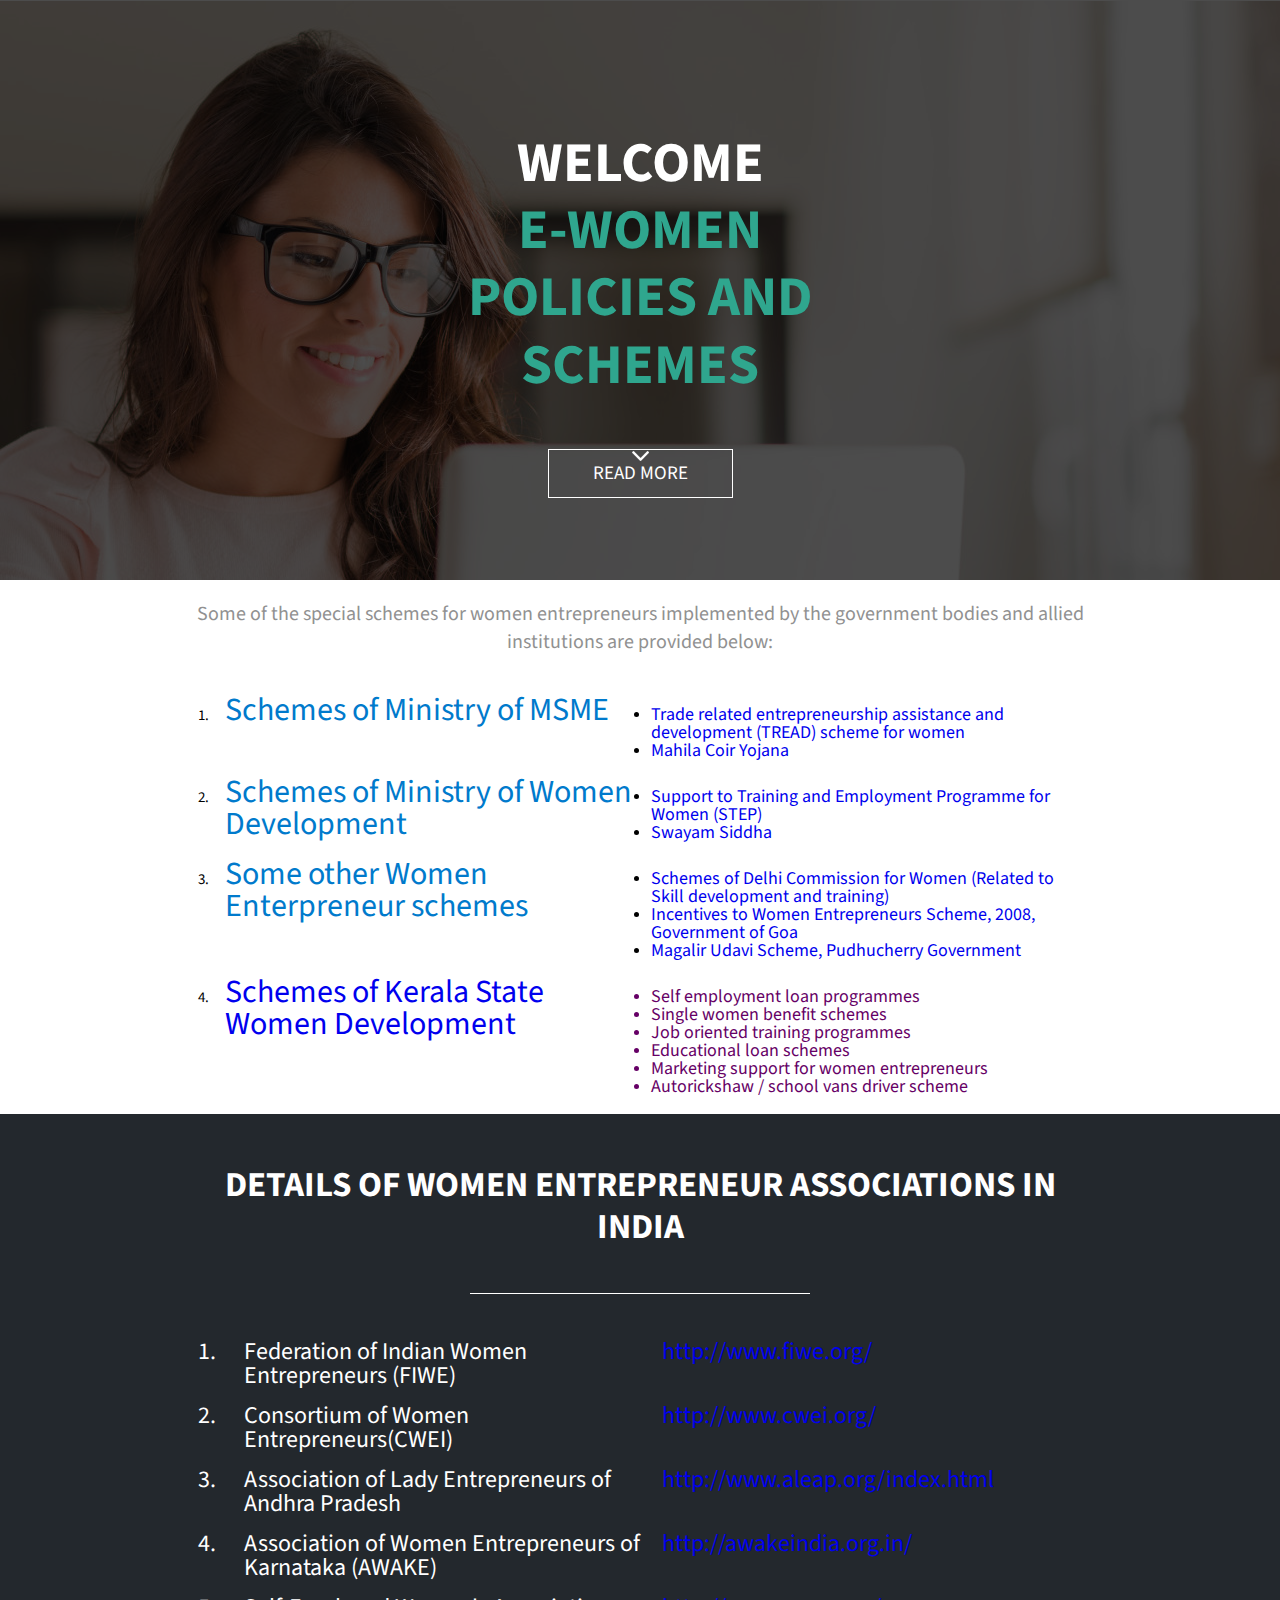
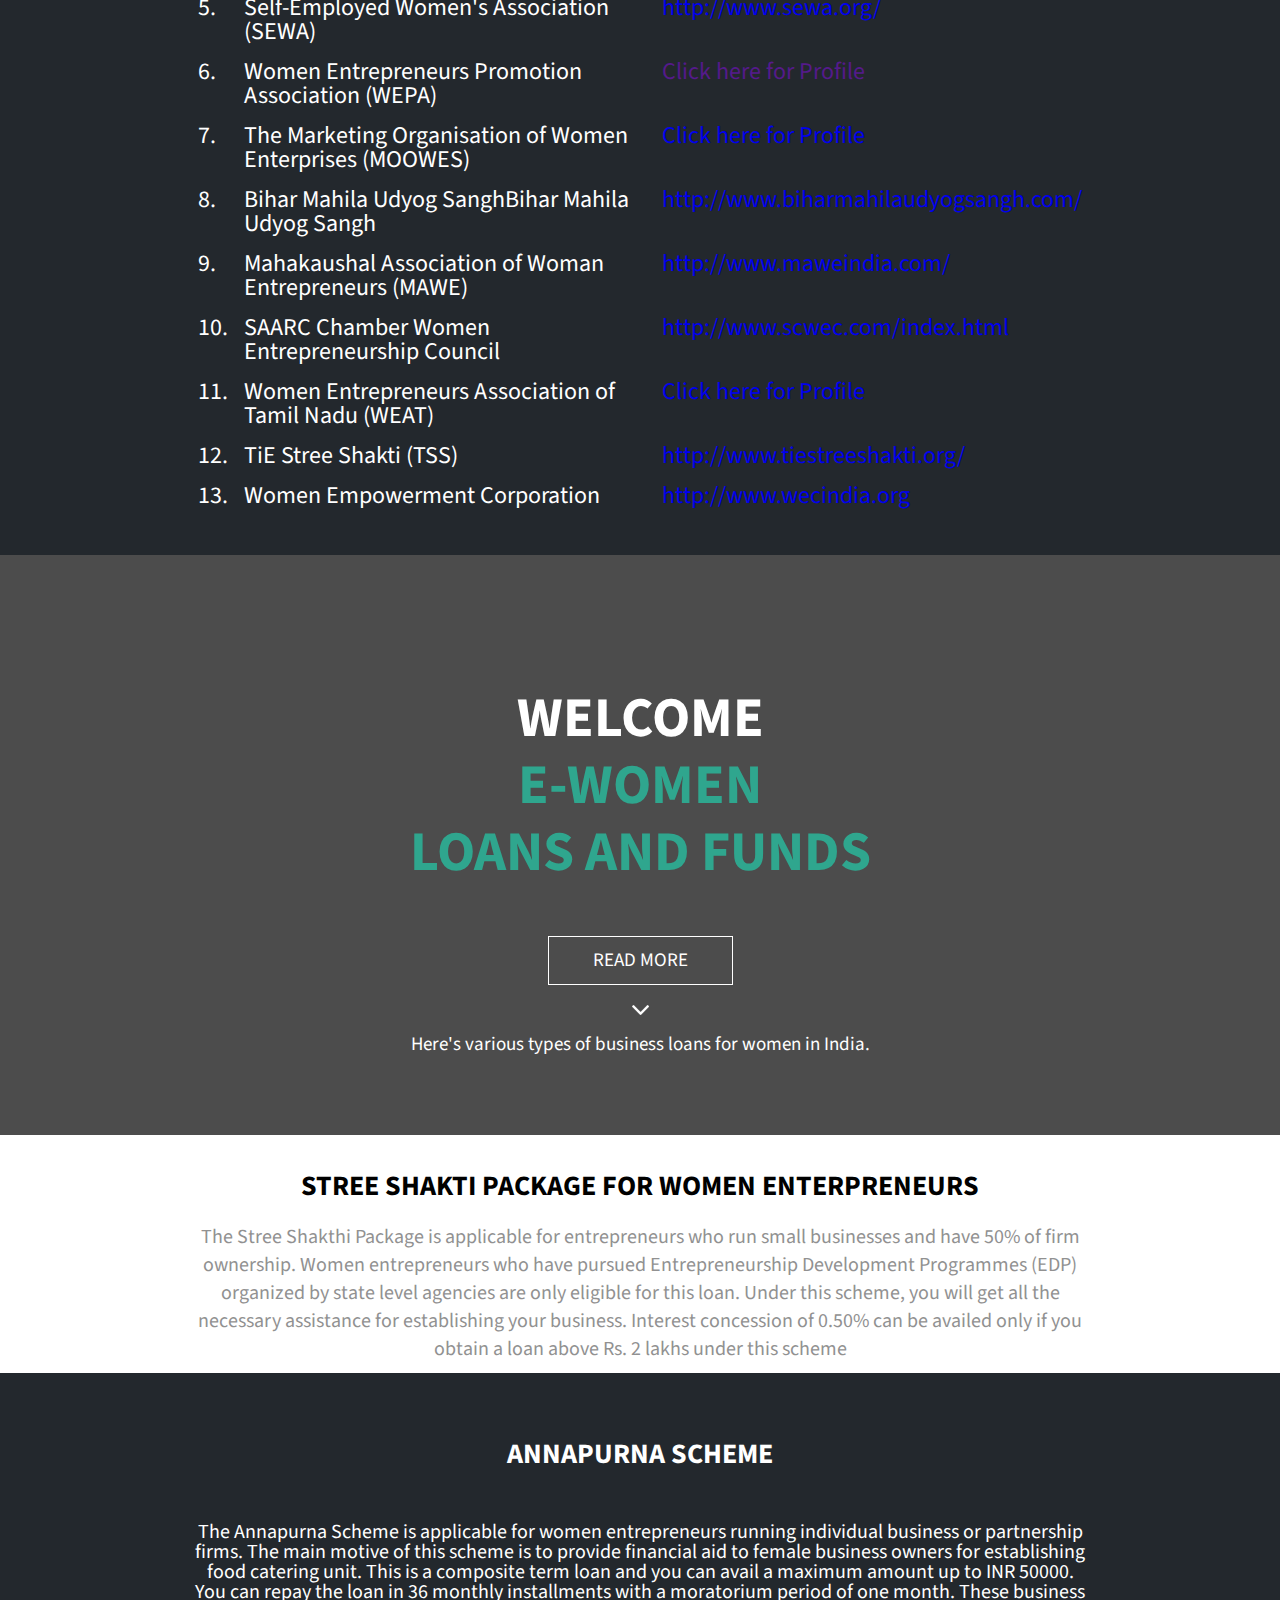
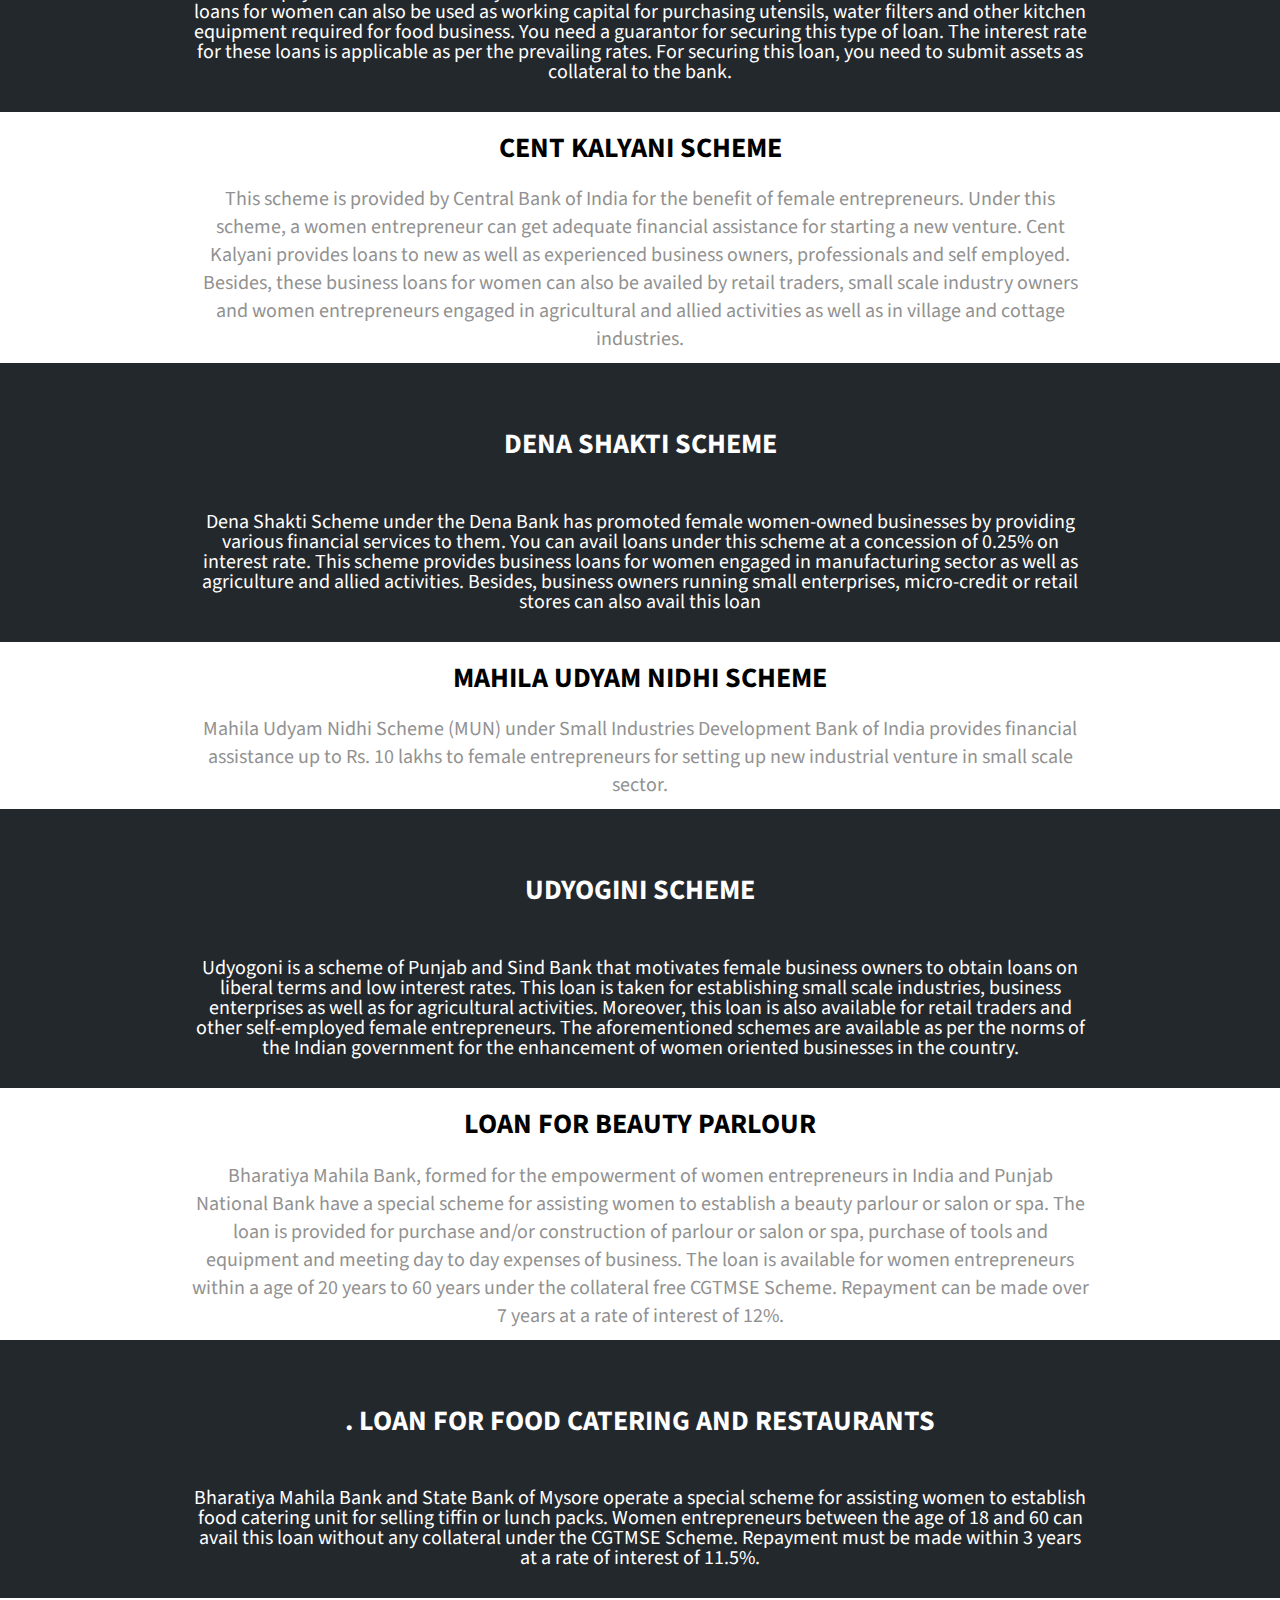
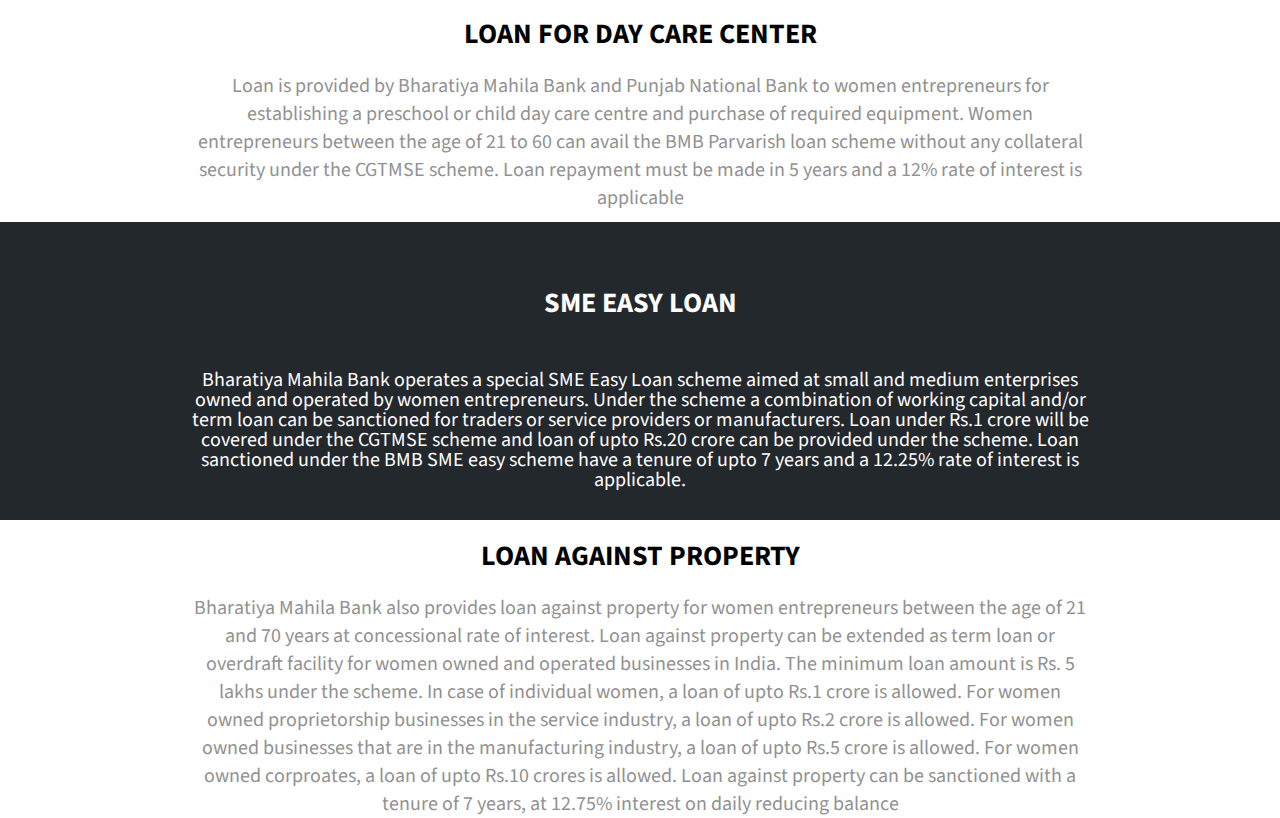
<file: WebContent/fund/index.html>
<!DOCTYPE html>
<html lang="en">

<head>
    <meta http-equiv="Content-Type" content="text/html; charset=utf-8">
    <meta name="viewport" content="width=device-width, initial-scale=1.0">

    <title>policies and schemes</title>

		<meta name="description" content="Free download theme onepage, clean and modern responsive for all"/>
		<meta name="keywords" content="responsive, html5, onepage, themes, template, clean layout, free web"/>
		<meta name="author" content="Thomsoon.com"/>

		<link rel="shortcut icon" href="img/newlogo.png">

		<link rel="stylesheet" type="text/css" href="css/reset.css" />
		<link rel="stylesheet" type="text/css" href="css/stylestatic.css" />
		<link rel="stylesheet" type="text/css" href="css/style-responsive.css" />
		<style>
		td {
		    padding: 8px;
				}
		</style>





</head>

<body>

<div class="container">


<!-- section start-page -->

  <section class="start-page parallax-background" id="home">

    <div class="opacity"></div>
      <div class="content">
        <div class="text">

          <h1>Welcome<br/>
          <span>E-WOMEN</span><br><span>Policies and Schemes</span></h1>
          

                    <a href="#about-us"><div class="read-more">Read more</div></a>


        </div>
        <div class="arrow-down"></div>
      </div>

  </section>


  <!-- section about us -->

  <section class="about-us" id="about-us">

    <p style="font-size:20px;">Some of the special schemes for women entrepreneurs implemented by the government bodies and allied institutions are provided below:
 
</p>
<br><br>
<center>
<table>
<tr><th></th><th></th><th></th></tr>
<tr>
<td>1.</td>
<td><font size="6px" color="#007ACC">Schemes of Ministry of MSME<br></font></td>
<td>
<ul style="list-style-type:disc">

<li><a href="http://www.dcmsme.gov.in/schemes/treadwomen.htm"><font size="4px">Trade related entrepreneurship assistance and development (TREAD) scheme for women</font></a>
</li>
<li><a href="http://msme.gov.in/Impact-Mahila-Coir-Yojana-Scheme.pdf"><font size="4px">Mahila Coir Yojana</font></a></li>
<td></td>
</ul>
</td>
</tr>

<tr>
<td>2.</td>
<td><font size="6px" color="#007ACC">Schemes of Ministry of Women Development<br></font></td>
<td>
<ul style="list-style-type:disc">

<li><a href="http://wcd.nic.in/schemes/step_scheme.pdf"><font size="4px">Support to Training and Employment Programme for Women (STEP)
</font></a>
</li>
<li><a href="http://wcd.nic.in/"><font size="4px">Swayam Siddha</font></a></li>
<td></td>
</ul>
</td>
</tr>

<tr>
<td>3.</td>
<td><font size="6px" color="#007ACC">Some other Women Enterpreneur schemes</font><br></td>
<td>
<ul style="list-style-type:disc">
<li><font size="4px"><a href="http://ncw.nic.in/frmSkillDevelopment.aspx">
Schemes of Delhi Commission for Women (Related to Skill development and training)</a></font><br></li>
<li><font size="4px"><a href="http://www.google.co.in/url?sa=t&rct=j&q=incentives%20to%20women%20entrepreneurs%20scheme%2C%202008%2C%20government%20of%20goa&source=web&cd=1&cad=rja&ved=0CB8QFjAA&url=http%3A%2F%2Fwww.goaditc.gov.in%2Fwomen.html&ei=aSmBULaiNMOrrAekpYDYCw&usg=AFQjCNHq2g09BMA5nEsu-ipU9gCjGgdWJg">
Incentives to Women Entrepreneurs Scheme, 2008, Government of Goa</a></font><br></li>
<li><font size="4px"><a href="http://www.google.co.in/url?sa=t&rct=j&q=magalir%20udavi%20scheme%2C%20pudhucherry%20government&source=web&cd=4&cad=rja&ved=0CDIQFjAD&url=http%3A%2F%2Fwww.pipdic.com%2Fschemes_2.html&ei=pCmBULiUL4rPrQfoj4CoBw&usg=AFQjCNHRD-1pbdQMjYBFs075ZbHT8sUHIg">
Magalir Udavi Scheme, Pudhucherry Government</a></font></li>
</td>
</tr>





<tr>
<td>4.</td>
<td>
<font size="6px"><a COLOR:BLACK; href="http://www.google.co.in/url?sa=t&rct=j&q=schemes%20of%20kerala%20state%20women%E2%80%99s%20development%20corporation&source=web&cd=3&cad=rja&ved=0CDkQFjAC&url=http%3A%2F%2Fwww.kswdc.org%2Fcontent%2Fabout-us&ei=dxaOUOSdM5HLrQenioCoCQ&usg=AFQjCNG-2mzfXZfbKiBFe8fItDcYtA5z3A">Schemes of Kerala State Women Development</a></font>

</td>
<td>
<ul style="list-style-type:disc">

<font color="#660066">
<li><font size="4px">Self employment loan programmes
</font>
</li>
<li><font size="4px">
Single women benefit schemes
</font></li>
<li><font size="4px">
Job oriented training programmes
</font>
</li>
<li><font size="4px">Educational loan schemes</font></li>
<li><font size="4px">Marketing support for women entrepreneurs
</font>
</li>
<li><font size="4px">

Autorickshaw / school vans driver scheme</font></li>
</font>
</ul>

</td>
</tr>




</table>
</center>


  </section>

  <div class="clear"></div>

  <!-- portoflio-->

  <section class="portfolio" id="portfolio">


    <div class="portfolio-margin">

      <h1 style="font-size:35px;">Details of Women Entrepreneur Associations in India</h1>
    <br>
    <hr/>
    <br><br>

    <font size="5px" color="white">
    <center>

    <table border: 1px solid white; cellpadding="10" cellspacing="10">
    	<tr>
<th></th>
<th></th>
<th></th>
</tr>

<tr>
<td>1.</td>
<td>Federation of Indian Women Entrepreneurs (FIWE)</td>
<td><a href="http://www.fiwe.org/">http://www.fiwe.org/</a></td>
</tr>

<tr>
<td>2.</td>
<td>Consortium of Women Entrepreneurs(CWEI)</td>
<td><a href="http://www.cwei.org/">http://www.cwei.org/</a></td>
</tr>

<tr>
<td>3.</td>
<td>Association of Lady Entrepreneurs of Andhra Pradesh</td>
<td><a href="http://www.aleap.org/index.html">http://www.aleap.org/index.html</a></td>
</tr>

<tr>
<td>4.</td>
<td>Association of Women Entrepreneurs of Karnataka (AWAKE)</td>
<td><a href="http://awakeindia.org.in">http://awakeindia.org.in/</a></td>
</tr>

<tr>
<td>5.</td>
<td>Self-Employed Women's Association (SEWA)</td>
<td><a href="http://www.sewa.org/">http://www.sewa.org/</a></td>
</tr>

<tr>
<td>6.</td>
<td>Women Entrepreneurs Promotion Association (WEPA)</td>
<td><a href=""http://www.chennaibizz.com/Chennai/ViewDetails.asp?CId=8078&CName=Social%2BServices%2FNGOs"">Click here for Profile</a></td>
</tr>

<tr>
<td>7.</td>
<td>The Marketing Organisation of Women Enterprises (MOOWES)</td>
<td><a href="http://www.karmayog.org/nonmumbaiprofiles/nonmumprodis.asp?r=149&nonnpoproid=1441&state=Tamil%20Nadu&city=Chennai">Click here for Profile</a></td>
</tr>

<tr>
<td>8.</td>
<td>Bihar Mahila Udyog SanghBihar Mahila Udyog Sangh</td>
<td><a href="http://www.biharmahilaudyogsangh.com/">http://www.biharmahilaudyogsangh.com/</a></td>
</tr>

<tr>
<td>9.</td>
<td>Mahakaushal Association of Woman Entrepreneurs (MAWE)</td>
<td><a href="http://www.maweindia.com/">http://www.maweindia.com/</a></td>
</tr>

<tr>
<td>10.</td>
<td>SAARC Chamber Women Entrepreneurship Council</td>
<td><a href="http://www.scwec.com/index.html">http://www.scwec.com/index.html</a></td>
</tr>

<tr>
<td>11.</td>
<td>Women Entrepreneurs Association of Tamil Nadu (WEAT)</td>
<td><a href="http://www.ediindia.org/Creed/data%5CN%20Manimekalai.htm">Click here for Profile</a></td>
</tr>

<tr>
<td>12.</td>
<td>TiE Stree Shakti (TSS)</td>
<td><a href="http://www.tiestreeshakti.org/">http://www.tiestreeshakti.org/</a></td>
</tr>

<tr>
<td>13.</td>
<td>Women Empowerment Corporation</td>
<td><a href="http://www.wecindia.org">http://www.wecindia.org</a></td>
</tr>
    </table>

    </center>
    </font>
    <br><br>
   </div>

   </section>




	<!-- loans -->


	<div class="container">


<!-- section start-page -->

  <section class="start-page parallax-background" id="home">

    <div class="opacity"></div>
      <div class="content">
        <div class="text">

          <h1>Welcome<br/>
          <span>E-WOMEN</span><br><span>Loans and funds</span></h1>
          

                    <a href="#about-us"><div class="read-more">Read more</div></a>
 <p>Here's various types of business loans for women  in India.
 
</p>
<BR>
        </div>
        <div class="arrow-down"></div>
      </div>

  </section>


  <!-- section about us -->

  <section class="about-us" id="about-us">

   
<br>
<h2 style="font-size:28px;><font color="black">STREE SHAKTI PACKAGE FOR WOMEN ENTERPRENEURS</font></h2>

    <p style="font-size:20px;">The Stree Shakthi Package is applicable for entrepreneurs who run small businesses and have 50% of firm ownership. Women entrepreneurs who have pursued Entrepreneurship Development Programmes (EDP) organized by state level agencies are only eligible for this loan. Under this scheme, you will get all the necessary assistance for establishing your business. Interest concession of 0.50% can be availed only if you obtain a loan above Rs. 2 lakhs under this scheme</p>
  </section>

  <div class="clear"></div>

  <!-- portoflio-->

  <section class="portfolio" id="portfolio">


    <div class="portfolio-margin">
<center>
<br>
<h1 style="font-size:28px;><font color="white">Annapurna Scheme</font></h1>
    <font color="#E4E4E4E"><p style="font-size:20px;">The Annapurna Scheme is applicable for women entrepreneurs running individual business or partnership firms. The main motive of this scheme is to provide financial aid to female business owners for establishing food catering unit. This is a composite term loan and you can avail a maximum amount up to INR 50000. You can repay the loan in 36 monthly installments with a moratorium period of one month. These business loans for women can also be used as working capital for purchasing utensils, water filters and other kitchen equipment required for food business. You need a guarantor for securing this type of loan. The interest rate for these loans is applicable as per the prevailing rates. For securing this loan, you need to submit assets as collateral to the bank.</p>
 </FONT> </center><BR><BR>
 </div>

   </section>




<section class="about-us" id="about-us">

    
<h2 style="font-size:28px;><font color="black">CENT KALYANI SCHEME</font></h2>

    <p style="font-size:20px;">This scheme is provided by Central Bank of India for the benefit of female entrepreneurs. Under this scheme, a women entrepreneur can get adequate financial assistance for starting a new venture. Cent Kalyani provides loans to new as well as experienced business owners, professionals and self employed. Besides, these business loans for women can also be availed by retail traders, small scale industry owners and women entrepreneurs engaged in agricultural and allied activities as well as in village and cottage industries.</p>
  </section>

  <div class="clear"></div>

  <!-- portoflio-->

  <section class="portfolio" id="portfolio">


    <div class="portfolio-margin">
<center>
<br>
<h1 style="font-size:28px;><font color="white">Dena Shakti Scheme</font></h1>
    <font color="#E4E4E4E"><p style="font-size:20px;">Dena Shakti Scheme under the Dena Bank has promoted female women-owned businesses by providing various financial services to them. You can avail loans under this scheme at a concession of 0.25% on interest rate. This scheme provides business loans for women engaged in manufacturing sector as well as agriculture and allied activities. Besides, business owners running small enterprises, micro-credit or retail stores can also avail this loan</p>
 </FONT> </center><BR><BR>
 </div>

   </section>



<section class="about-us" id="about-us">

    
<h2 style="font-size:28px;><font color="black">MAHILA UDYAM NIDHI SCHEME</font></h2>

    <p style="font-size:20px;">Mahila Udyam Nidhi Scheme (MUN) under Small Industries Development Bank of India provides financial assistance up to Rs. 10 lakhs to female entrepreneurs for setting up new industrial venture in small scale sector.</p>
  </section>

  <div class="clear"></div>

  <!-- portoflio-->

  <section class="portfolio" id="portfolio">


    <div class="portfolio-margin">
<center>
<br>
<h1 style="font-size:28px;><font color="white">Udyogini Scheme</font></h1>
    <font color="#E4E4E4E"><p style="font-size:20px;">Udyogoni is a scheme of Punjab and Sind Bank that motivates female business owners to obtain loans on liberal terms and low interest rates. This loan is taken for establishing small scale industries, business enterprises as well as for agricultural activities. Moreover, this loan is also available for retail traders and other self-employed female entrepreneurs.

The aforementioned schemes are available as per the norms of the Indian government for the enhancement of women oriented businesses in the country. 
</p>
 </FONT> </center><BR><BR>
 </div>

   </section>



<section class="about-us" id="about-us">

    
<h2 style="font-size:28px;><font color="black">LOAN FOR BEAUTY PARLOUR</font></h2>

    <p style="font-size:20px;">Bharatiya Mahila Bank, formed for the empowerment of women entrepreneurs in India and Punjab National Bank have a special scheme for assisting women to establish a beauty parlour or salon or spa. The loan is provided for purchase and/or construction of parlour or salon or spa, purchase of tools and equipment and meeting day to day expenses of business. The loan is available for women entrepreneurs within a age of 20 years to 60 years under the collateral free CGTMSE Scheme. Repayment can be made over 7 years at a rate of interest of 12%.</p>
  </section>

  <div class="clear"></div>

  <!-- portoflio-->

  <section class="portfolio" id="portfolio">


    <div class="portfolio-margin">
<center>
<br>
<h1 style="font-size:28px;><font color="white">.
Loan for Food Catering and Restaurants</font></h1>

    <font color="#E4E4E4E"><p style="font-size:20px;">Bharatiya Mahila Bank and State Bank of Mysore operate a special scheme for assisting women to establish food catering unit for selling tiffin or lunch packs. Women entrepreneurs between the age of 18 and 60 can avail this loan without any collateral under the CGTMSE Scheme. Repayment must be made within 3 years at a rate of interest of 11.5%.</p>
 </FONT> </center><BR><BR>
 </div>

   </section>




<section class="about-us" id="about-us">

    
<h2 style="font-size:28px;><font color="black">LOAN FOR DAY CARE CENTER</font></h2>

    <p style="font-size:20px;">Loan is provided by Bharatiya Mahila Bank and Punjab National Bank to women entrepreneurs for establishing a preschool or child day care centre and purchase of required equipment. Women entrepreneurs between the age of 21 to 60 can avail the BMB Parvarish loan scheme without any collateral security under the CGTMSE scheme. Loan repayment must be made in 5 years and a 12% rate of interest is applicable</p>
  </section>

  <div class="clear"></div>

  <!-- portoflio-->

  <section class="portfolio" id="portfolio">


    <div class="portfolio-margin">
<center>
<br>
<h1 style="font-size:28px;><font color="white">
SME Easy Loan</font></h1>

    <font color="#E4E4E4E"><p style="font-size:20px;">Bharatiya Mahila Bank operates a special SME Easy Loan scheme aimed at small and medium enterprises owned and operated by women entrepreneurs. Under the scheme a combination of working capital and/or term loan can be sanctioned for traders or service providers or manufacturers. Loan under Rs.1 crore will be covered under the CGTMSE scheme and loan of upto Rs.20 crore can be provided under the scheme. Loan sanctioned under the BMB SME easy scheme have a tenure of upto 7 years and a 12.25% rate of interest is applicable.</p>
 </FONT> </center><BR><BR>
 </div>

   </section>


<section class="about-us" id="about-us">

    
<h2 style="font-size:28px;><font color="black">LOAN AGAINST PROPERTY</font></h2>

    <p style="font-size:20px;">Bharatiya Mahila Bank also provides loan against property for women entrepreneurs between the age of 21 and 70 years at concessional rate of interest. Loan against property can be extended as term loan or overdraft facility for women owned and operated businesses in India. The minimum loan amount is Rs. 5 lakhs under the scheme. In case of individual women, a loan of upto Rs.1 crore is allowed. For women owned proprietorship businesses in the service industry, a loan of upto Rs.2 crore is allowed. For women owned businesses that are in the manufacturing industry, a loan of upto Rs.5 crore is allowed. For women owned corproates, a loan of upto Rs.10 crores is allowed. Loan against property can be sanctioned with a tenure of 7 years, at 12.75% interest on daily reducing balance</p>
  </section>

  <div class="clear"></div>


</div>
</div>









	<!-- Scripts -->

	<script type="text/javascript" src="http://ajax.googleapis.com/ajax/libs/jquery/1.10.2/jquery.min.js"></script> <!-- jQuery -->
	<script src="js/jquery.parallax.js"></script> <!-- jQuery Parallax -->
	<script src="js/jquery.nicescroll.js"></script> <!-- jQuery NiceScroll -->
	<script src="js/jquery.sticky.js"></script> <!-- jQuery Stick Menu -->
	<script src="js/script.js"></script> <!-- All script -->

</body>

</html>
</file>
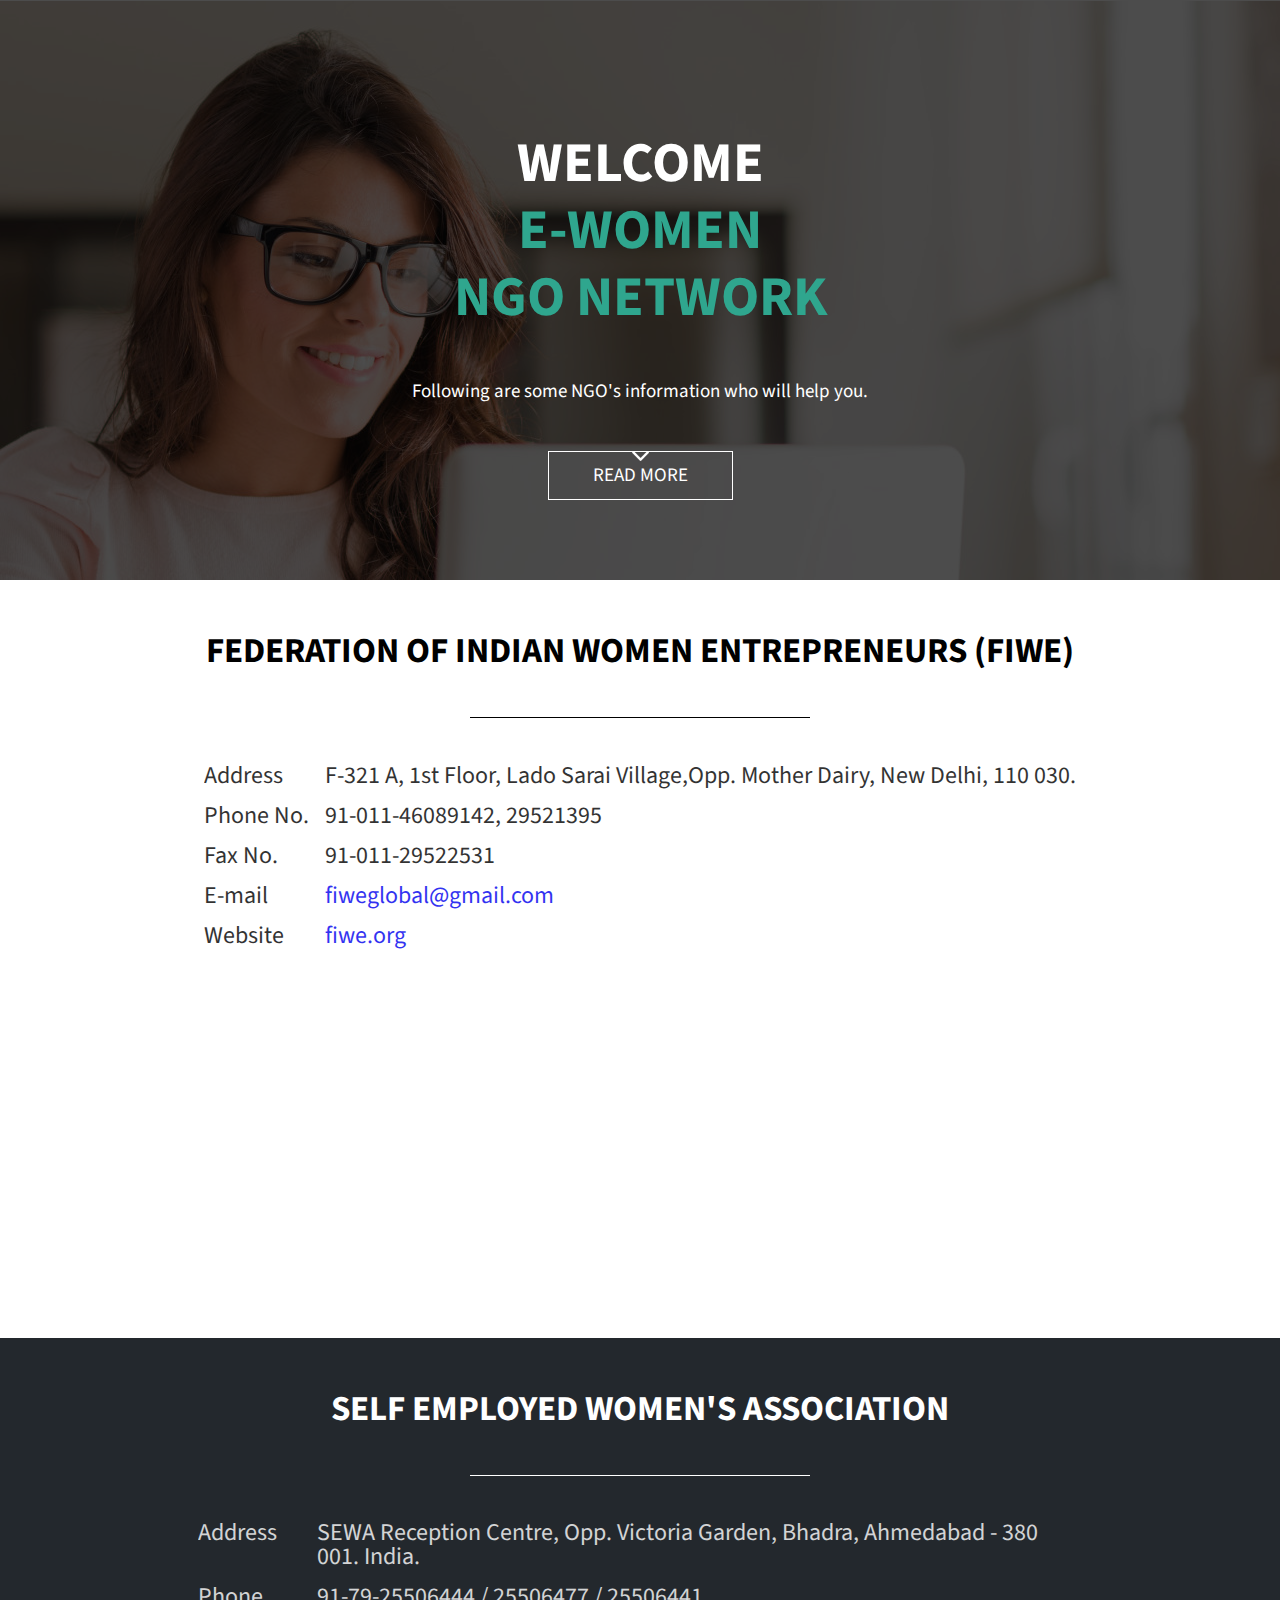
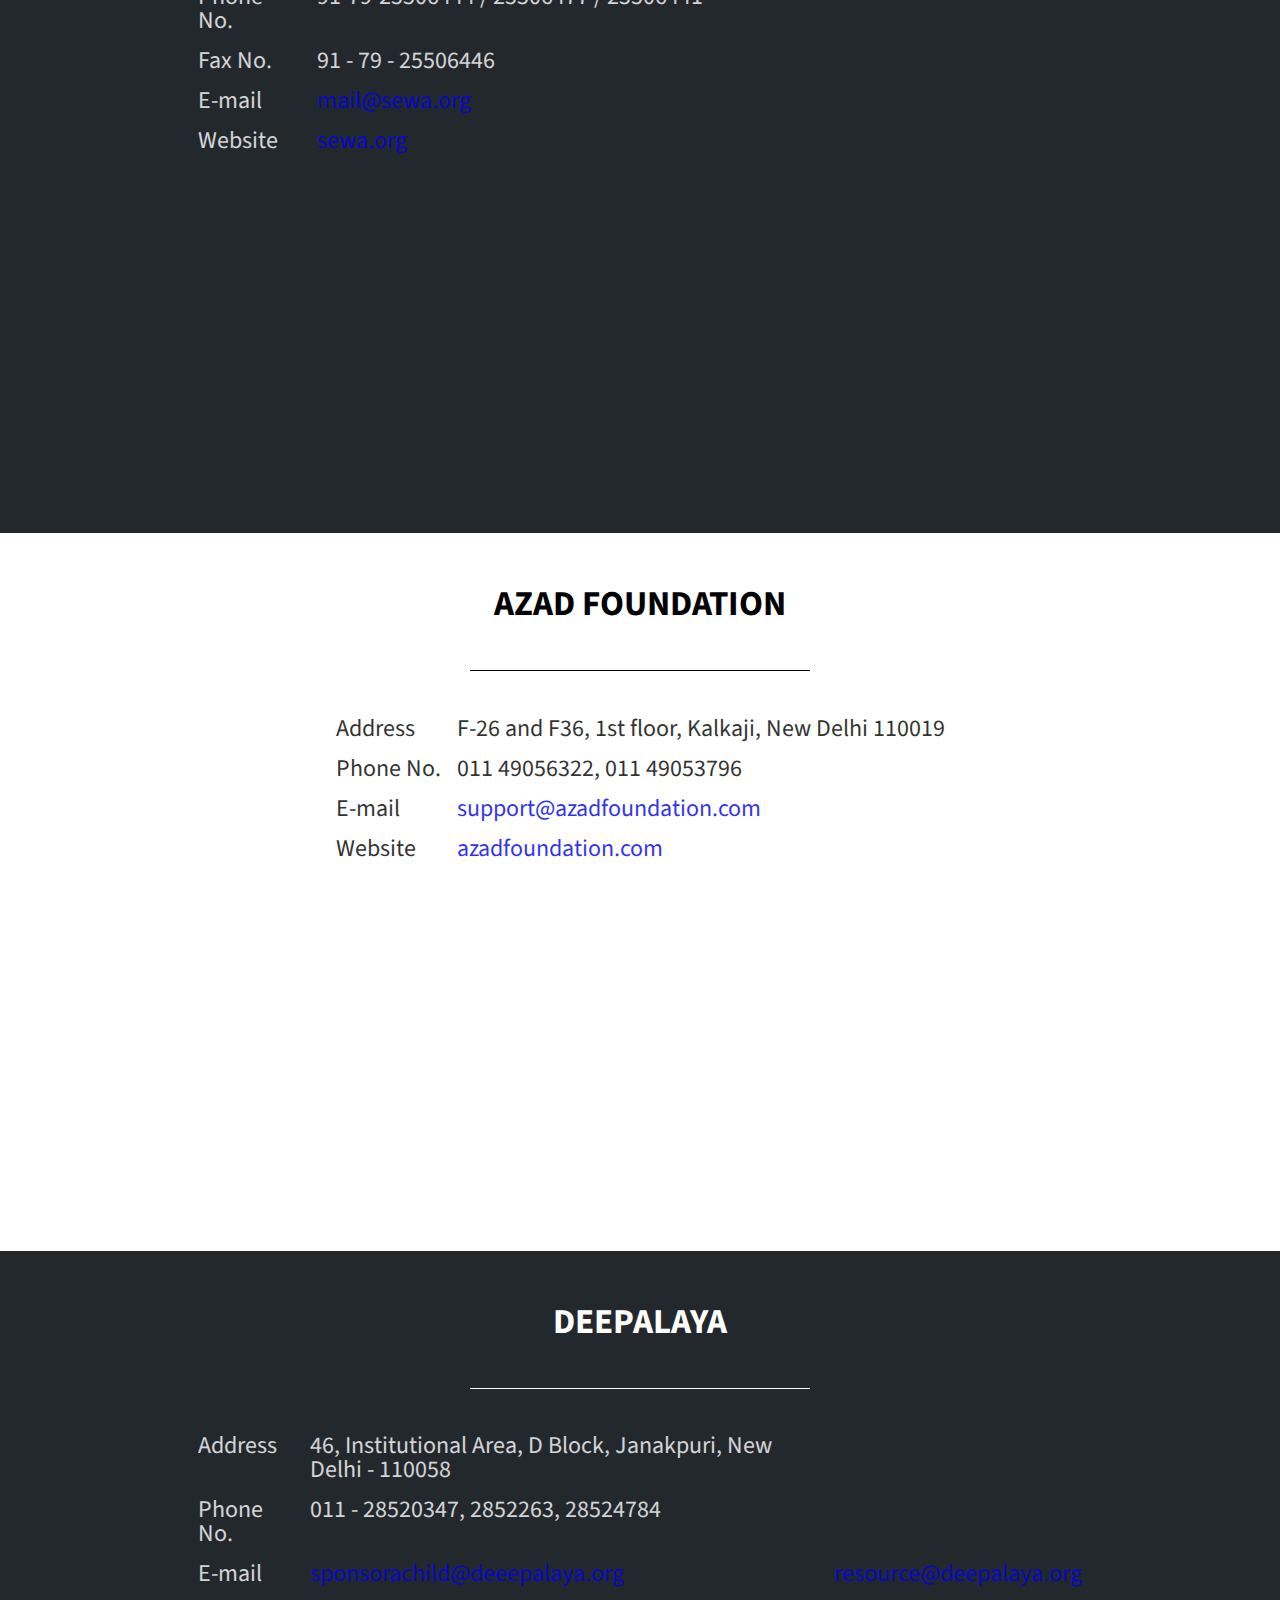
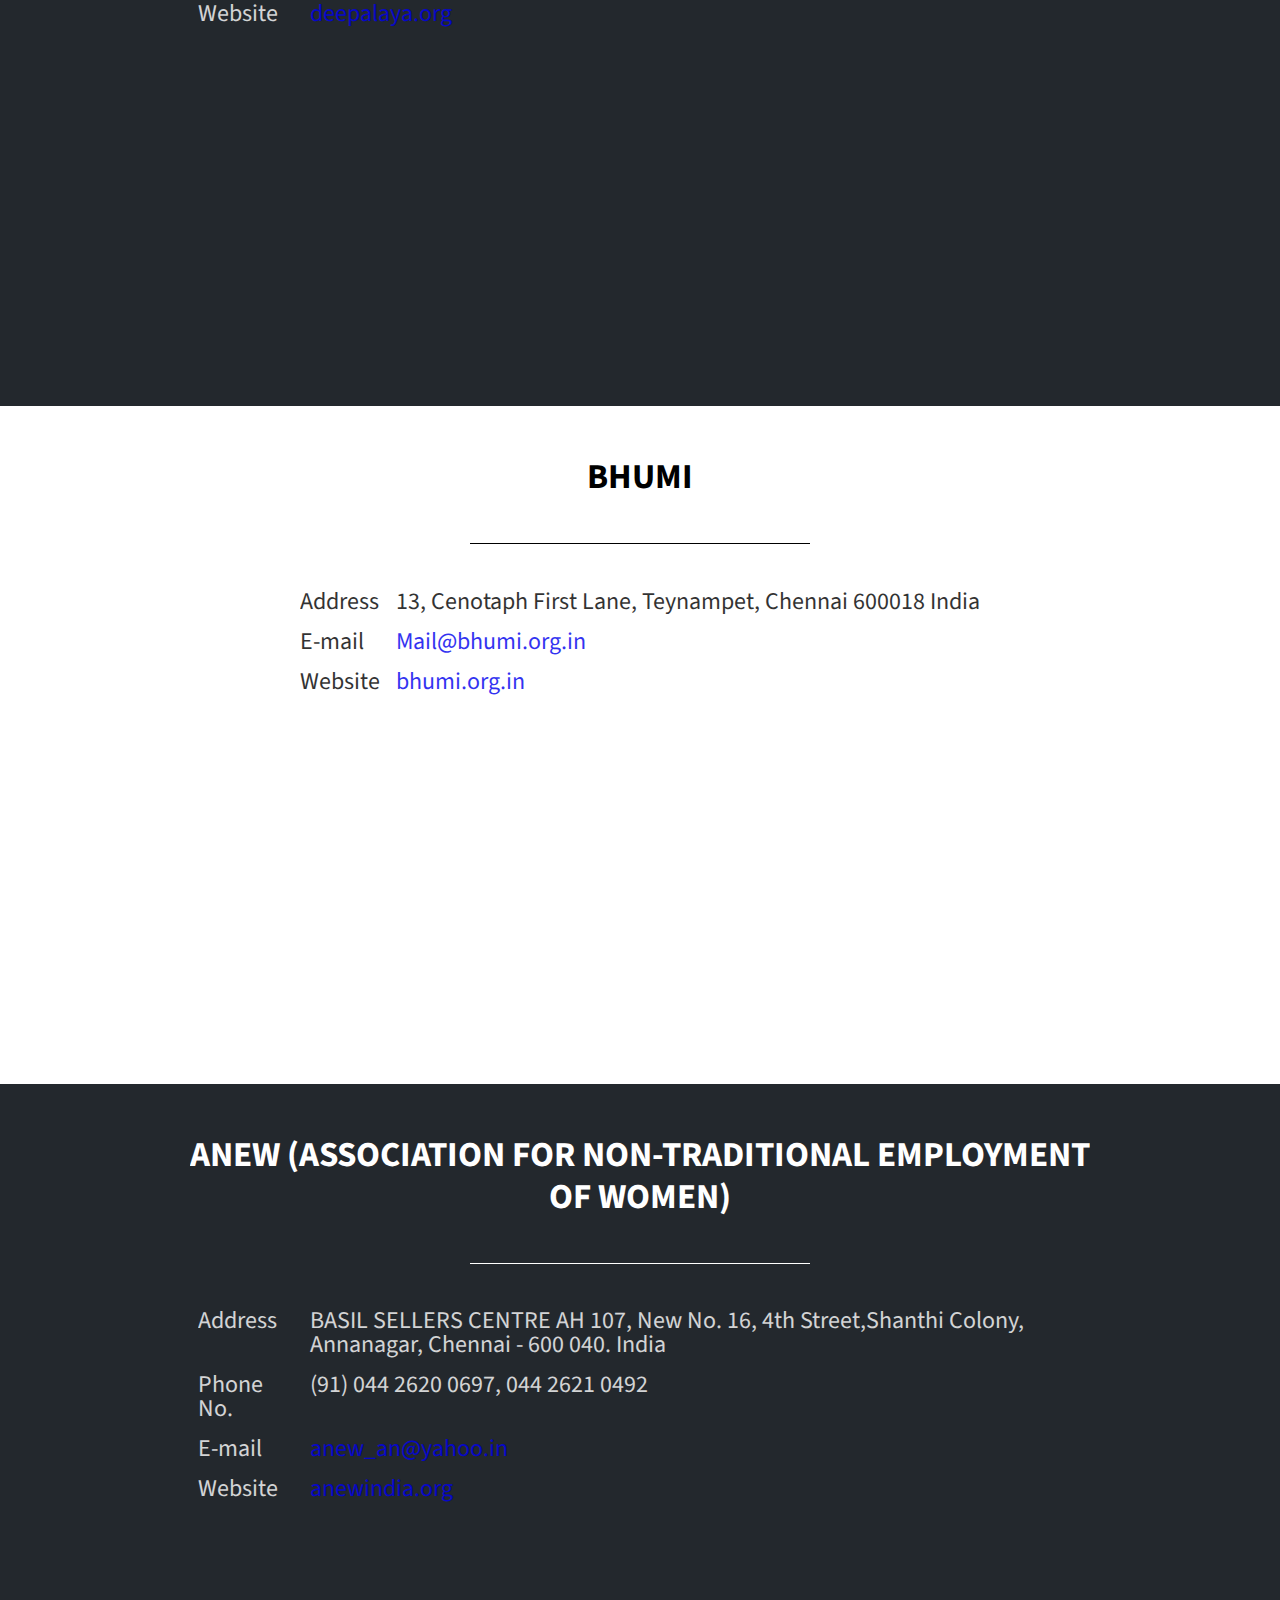
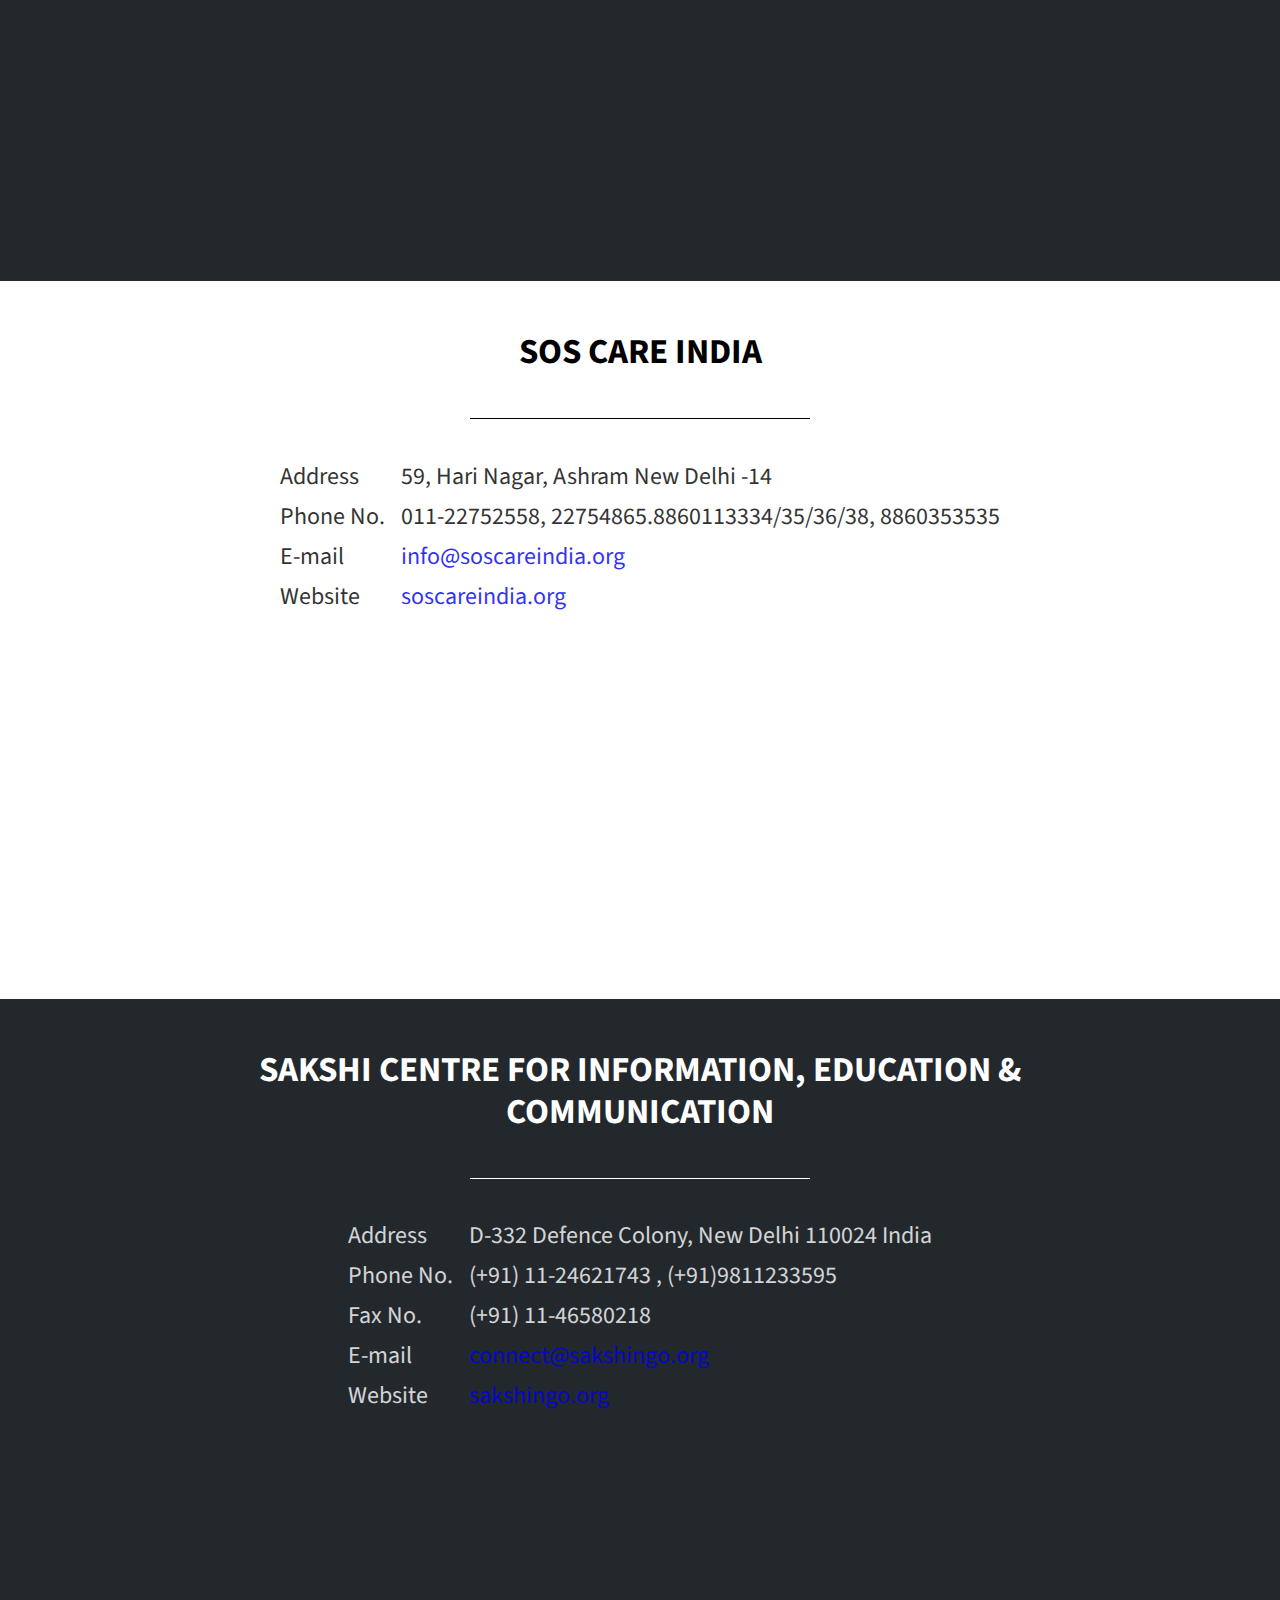
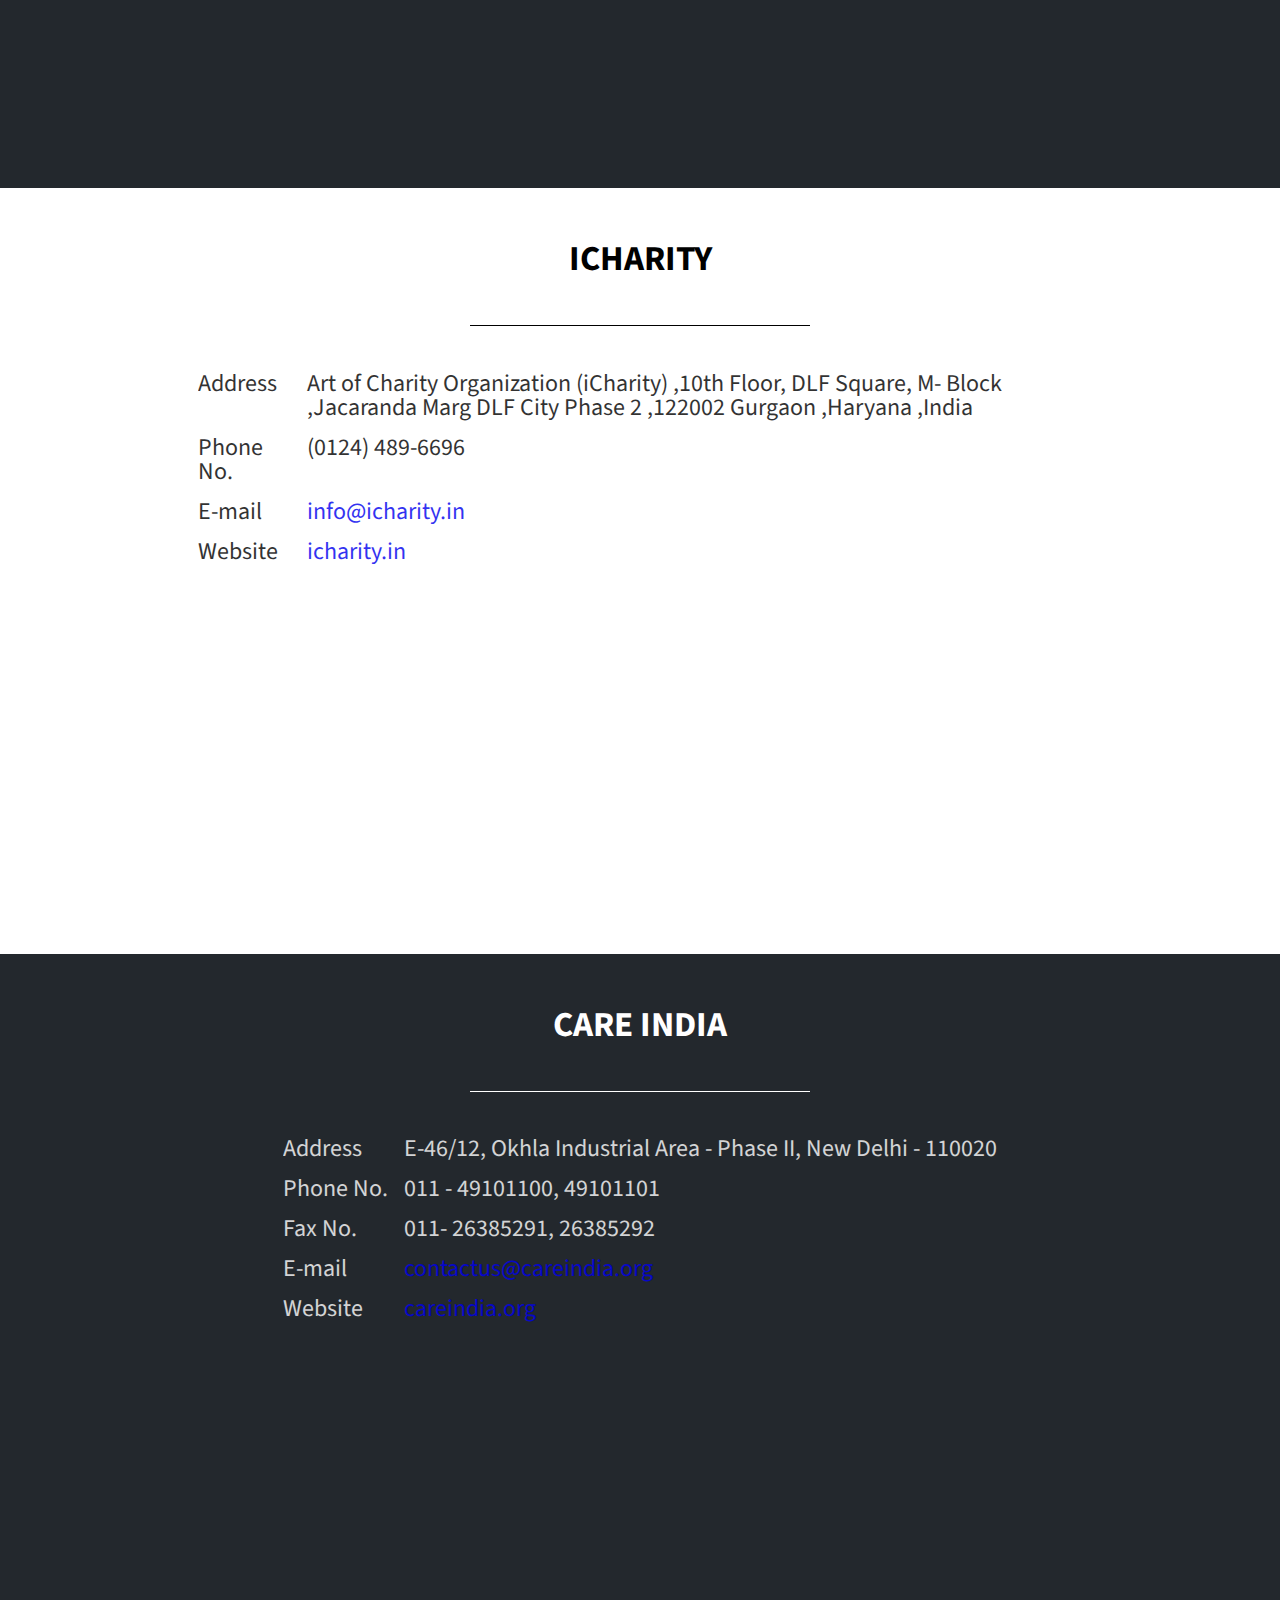
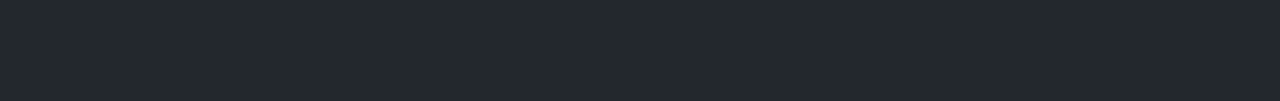
<file: WebContent/HTML/index.html>
<!DOCTYPE html>
<html lang="en">

<head>
    <meta http-equiv="Content-Type" content="text/html; charset=utf-8">
    <meta name="viewport" content="width=device-width, initial-scale=1.0">

    <title>NGO Network</title>

		<meta name="description" content="Free download theme onepage, clean and modern responsive for all"/>
		<meta name="keywords" content="responsive, html5, onepage, themes, template, clean layout, free web"/>
		<meta name="author" content="Thomsoon.com"/>

		<link rel="shortcut icon" href="img/newlogo.png">

		<link rel="stylesheet" type="text/css" href="css/reset.css" />
		<link rel="stylesheet" type="text/css" href="css/stylestatic.css" />
		<link rel="stylesheet" type="text/css" href="css/style-responsive.css" />
		<style>
		td {
		    padding: 8px;
				}
		</style>

</head>

<body>

<div class="container">


<!-- section start-page -->

  <section class="start-page parallax-background" id="home">

    <div class="opacity"></div>
      <div class="content">
        <div class="text">

          <h1>Welcome<br/>
          <span>E-WOMEN</span><br><span>NGO NETWORK</span></h1>
          <p>Following are some NGO's information who will help you.</p>

                    <a href="#about-us"><div class="read-more">Read more</div></a>


        </div>
        <div class="arrow-down"></div>
      </div>

  </section>


  <!-- section about us -->

  <section class="about-us" id="about-us">

    <h1 style="font-size:35px;">Federation of Indian Women Entrepreneurs (FIWE)</h1>
    <br>
    <hr/>
    <br><br>
    <font size="5px">
    <center>
    <table style="opacity : 0.8;">
    	<tr>
    		<td>Address</td>
    		<td>F-321 A, 1st Floor, Lado Sarai Village,Opp. Mother Dairy, New Delhi, 110 030.</td>
    	</tr>
    	<tr>
		    		<td>Phone No.</td>
		    		<td>91-011-46089142, 29521395</td>
    	</tr>
    	<tr>
		    		<td>Fax No.</td>
		    		<td>91-011-29522531</td>
    	</tr>
    	<tr>
		    		<td>E-mail</td>
		    		<td><a href="mailto:fiweglobal@gmail.com">fiweglobal@gmail.com</a></td>
    	</tr>
    	<tr>
    	            <td>Website</td>
    	            <td><a href="http://fiwe.org" target="_blank">fiwe.org</a></td>
    	 </tr>
    </table>
    </center>
    </font>
    <br><br>
    <center><iframe frameborder="0" scrolling="no" marginheight="0" marginwidth="0"width="900" height="300" src="https://maps.google.com/maps?hl=en&q=Lado Sarai Village, new delhi&ie=UTF8&t=roadmap&z=14&iwloc=B&output=embed"><div><small><a href="http://embedgooglemaps.com">embedgooglemaps.com</a></small></div><div><small><a href="http://premiumlinkgenerator.com/nitroflare-org">nitroflare premium link generator</a></small></div></iframe></center>
    <br><br>
  </section>

  <div class="clear"></div>

  <!-- portoflio-->

  <section class="portfolio" id="portfolio">


    <div class="portfolio-margin">

      <h1 style="font-size:35px;">Self Employed Women's Association</h1>
    <br>
    <hr/>
    <br><br>
    <font size="5px" color="white">
    <center>
    <table style="opacity : 0.8;">
    	<tr>
    		<td>Address</td>
    		<td>SEWA Reception Centre, Opp. Victoria Garden, Bhadra, Ahmedabad - 380 001. India.</td>
    	</tr>
    	<tr>
		    		<td>Phone No.</td>
		    		<td>91-79-25506444 / 25506477 / 25506441</td>
    	</tr>
    	<tr>
		    		<td>Fax No.</td>
		    		<td>91 - 79 - 25506446</td>
    	</tr>
    	<tr>
		    		<td>E-mail</td>
		    		<td><a href="mailto:fiweglobal@gmail.com">mail@sewa.org</a></td>
    	</tr>
    	<tr>
    	            <td>Website</td>
    	            <td><a href="http://sewa.org" target="_blank">sewa.org</a></td>
    	</tr>
    </table>
    </center>
    </font>
    <br><br>
    <center><iframe frameborder="0" scrolling="no" marginheight="0" marginwidth="0"width="900" height="300" src="https://maps.google.com/maps?hl=en&q=SEWA Reception Center Swami Vivekanand rd, Lal Darwaja, Ahmedabad&ie=UTF8&t=roadmap&z=17&iwloc=B&output=embed"><div><small><a href="http://embedgooglemaps.com">embedgooglemaps.com</a></small></div><div><small><a href="http://premiumlinkgenerator.com/nitroflare-org">nitroflare premium link generator</a></small></div></iframe></center>
    <br><br>

   </div>

   </section>

   <section class="about-us" id="about-us">

       <h1 style="font-size:35px;">Azad Foundation</h1>
       <br>
       <hr/>
       <br><br>
       <font size="5px">
       <center>
       <table style="opacity : 0.8;">
       	<tr>
       		<td>Address</td>
       		<td>F-26 and F36, 1st floor, Kalkaji, New Delhi 110019</td>
       	</tr>
       	<tr>
   		    		<td>Phone No.</td>
   		    		<td>011 49056322, 011 49053796</td>
       	</tr>
       	<tr>
   		    		<td>E-mail</td>
   		    		<td><a href="mailto: support@azadfoundation.com"> support@azadfoundation.com</a></td>
       	</tr>
       	<tr>
       	            <td>Website</td>
       	            <td><a href="http://azadfoundation.com" target="_blank">azadfoundation.com</a></td>
       	 </tr>
       </table>
       </center>
       </font>
       <br><br>
       <center><iframe frameborder="0" scrolling="no" marginheight="0" marginwidth="0"width="900" height="300" src="https://maps.google.com/maps?hl=en&q=F-26 and F36, 1st floor, Kalkaji, New Delhi&ie=UTF8&t=roadmap&z=16&iwloc=B&output=embed"><div><small><a href="http://embedgooglemaps.com">embedgooglemaps.com</a></small></div><div><small><a href="http://www.premiumlinkgenerator.com/">visit this website</a></small></div></iframe></center>
       <br><br>
     </section>

     <div class="clear"></div>

     <!-- portoflio-->

     <section class="portfolio" id="portfolio">


       <div class="portfolio-margin">

         <h1 style="font-size:35px;">Deepalaya</h1>
       <br>
       <hr/>
       <br><br>
       <font size="5px" color="white">
       <center>
       <table style="opacity : 0.8;">
       	<tr>
       		<td>Address</td>
       		<td>46, Institutional Area, D Block, Janakpuri, New Delhi - 110058</td>
       	</tr>
       	<tr>
   		    		<td>Phone No.</td>
   		    		<td>011 - 28520347, 2852263, 28524784</td>
       	</tr>
       	<tr>
       	    <td>E-mail</td>
   		    <td><a href="mailto:sponsorachild@deeepalaya.org"> sponsorachild@deeepalaya.org</a></td>
   		    <td><a href="mailto:resource@deepalaya.org">resource@deepalaya.org</a></td>
       	</tr>
       	<tr>
		    	            <td>Website</td>
		    	            <td><a href="http://deepalaya.org" target="_blank">deepalaya.org</a></td>
    	</tr>
       </table>
       </center>
       </font>
       <br><br>
       <center><iframe frameborder="0" scrolling="no" marginheight="0" marginwidth="0"width="900" height="300" src="https://maps.google.com/maps?hl=en&q=Deepalaya, industrial area,  Janakpuri, New Delhi&ie=UTF8&t=roadmap&z=16&iwloc=B&output=embed"><div><small><a href="http://embedgooglemaps.com">embedgooglemaps.com</a></small></div><div><small><a href="http://premiumlinkgenerator.com/nitroflare-org">nitroflare premium link generator</a></small></div></iframe></center>
       <br><br>

      </div>

   </section>

   <section class="about-us" id="about-us">

       <h1 style="font-size:35px;">Bhumi</h1>
       <br>
       <hr/>
       <br><br>
       <font size="5px">
       <center>
       <table style="opacity : 0.8;">
       	<tr>
       		<td>Address</td>
       		<td>13, Cenotaph First Lane, Teynampet, Chennai 600018 India</td>
       	</tr>
       	<tr>
   		    		<td>E-mail</td>
   		    		<td><a href="mailto:Mail@bhumi.org.in">Mail@bhumi.org.in</a></td>
       	</tr>
       	<tr>
		    	            <td>Website</td>
		    	            <td><a href="http://bhumi.org.in" target="_blank">bhumi.org.in</a></td>
    	</tr>
       </table>
       </center>
       </font>
       <br><br>
       <center><iframe frameborder="0" scrolling="no" marginheight="0" marginwidth="0"width="900" height="300" src="https://maps.google.com/maps?hl=en&q=13, Cenotaph First Lane, Teynampet, Chennai 600018&ie=UTF8&t=roadmap&z=17&iwloc=B&output=embed"><div><small><a href="http://embedgooglemaps.com">embedgooglemaps.com</a></small></div><div><small><a href="http://premiumlinkgenerator.com/nitroflare-org">nitroflare premium link generator</a></small></div></iframe></center>
       <br><br>
     </section>

     <div class="clear"></div>

     <!-- portoflio-->

     <section class="portfolio" id="portfolio">


       <div class="portfolio-margin">

         <h1 style="font-size:35px;">ANEW (Association for Non-Traditional Employment of Women)</h1>
       <br>
       <hr/>
       <br><br>
       <font size="5px" color="white">
       <center>
       <table style="opacity : 0.8;">
       	<tr>
       		<td>Address</td>
       		<td>BASIL SELLERS CENTRE AH 107, New No. 16, 4th Street,Shanthi Colony, Annanagar, Chennai - 600 040. India</td>
       	</tr>
       	<tr>
   		    		<td>Phone No.</td>
   		    		<td>(91) 044 2620 0697, 044 2621 0492</td>
       	</tr>
       	<tr>
   		    		<td>E-mail</td>
   		    		<td><a href="mailto:anew_an@yahoo.in">anew_an@yahoo.in</a></td>
       	</tr>
       	<tr>
		    	            <td>Website</td>
		    	            <td><a href="http://anewindia.org" target="_blank">anewindia.org</a></td>
    	</tr>
       </table>
       </center>
       </font>
       <br><br>
       <center><iframe frameborder="0" scrolling="no" marginheight="0" marginwidth="0"width="900" height="300" src="https://maps.google.com/maps?hl=en&q=anew, shanthi colony annanagar chennai&ie=UTF8&t=roadmap&z=17&iwloc=B&output=embed"><div><small><a href="http://embedgooglemaps.com">embedgooglemaps.com</a></small></div><div><small><a href="http://www.premiumlinkgenerator.com/">multihoster premium</a></small></div></iframe></center>
       <br><br>

      </div>

   </section>

   <section class="about-us" id="about-us">

       <h1 style="font-size:35px;">SOS CARE India</h1>
       <br>
       <hr/>
       <br><br>
       <font size="5px">
       <center>
       <table style="opacity : 0.8;">
       	<tr>
       		<td>Address</td>
       		<td>59, Hari Nagar, Ashram New Delhi -14</td>
       	</tr>
       	<tr>
   		    		<td>Phone No.</td>
   		    		<td>011-22752558, 22754865.8860113334/35/36/38, 8860353535</td>
       	</tr>
       	<tr>
   		    		<td>E-mail</td>
   		    		<td><a href="mailto:info@soscareindia.org">info@soscareindia.org</a></td>
       	</tr>
       	<tr>
		    	            <td>Website</td>
		    	            <td><a href="http://soscareindia.org" target="_blank">soscareindia.org</a></td>
    	</tr>
       </table>
       </center>
       </font>
       <br><br>
       <center><iframe frameborder="0" scrolling="no" marginheight="0" marginwidth="0"width="900" height="300" src="https://maps.google.com/maps?hl=en&q=59, Hari Nagar- Ashram New Delhi -14&ie=UTF8&t=roadmap&z=17&iwloc=B&output=embed"><div><small><a href="http://embedgooglemaps.com">embedgooglemaps.com</a></small></div><div><small><a href="http://www.premiumlinkgenerator.com/">multihoster premium</a></small></div></iframe></center>
       <br><br>
     </section>

     <div class="clear"></div>

     <!-- portoflio-->

     <section class="portfolio" id="portfolio">


       <div class="portfolio-margin">

         <h1 style="font-size:35px;">SAKSHI Centre for Information, Education & Communication</h1>
       <br>
       <hr/>
       <br><br>
       <font size="5px" color="white">
       <center>
       <table style="opacity : 0.8;">
       	<tr>
       		<td>Address</td>
       		<td>D-332 Defence Colony, New Delhi 110024 India</td>
       	</tr>
       	<tr>
   		    		<td>Phone No.</td>
   		    		<td> (+91) 11-24621743 , (+91)9811233595</td>
       	</tr>
       	<tr>
   		    		<td>Fax No.</td>
   		    		<td> (+91) 11-46580218</td>
       	</tr>
       	<tr>
   		    		<td>E-mail</td>
   		    		<td><a href="mailto:connect@sakshingo.org">connect@sakshingo.org</a></td>
       	</tr>
       	<tr>
		    	            <td>Website</td>
		    	            <td><a href="http://sakshingo.org" target="_blank">sakshingo.org</a></td>
    	</tr>
       </table>
       </center>
       </font>
       <br><br>
       <center><iframe frameborder="0" scrolling="no" marginheight="0" marginwidth="0"width="900" height="300" src="https://maps.google.com/maps?hl=en&q=D-332 Defence Colony, New Delhi&ie=UTF8&t=roadmap&z=17&iwloc=B&output=embed"><div><small><a href="http://embedgooglemaps.com">embedgooglemaps.com</a></small></div><div><small><a href="http://www.premiumlinkgenerator.com/">premiumlinkgenerator.com</a></small></div></iframe></center>
       <br><br>

      </div>

   </section>

   <section class="about-us" id="about-us">

       <h1 style="font-size:35px;">iCharity</h1>
       <br>
       <hr/>
       <br><br>
       <font size="5px">
       <center>
       <table style="opacity : 0.8;">
       	<tr>
       		<td>Address</td>
       		<td>Art of Charity Organization (iCharity) ,10th Floor, DLF Square, M- Block ,Jacaranda Marg DLF City Phase 2 ,122002 Gurgaon ,Haryana ,India</td>
       	</tr>
       	<tr>
   		    		<td>Phone No.</td>
   		    		<td>(0124) 489-6696</td>
       	</tr>
       	<tr>
   		    		<td>E-mail</td>
   		    		<td><a href="mailto:info@icharity.in">info@icharity.in</a></td>
       	</tr>
      <tr>
	  		    	            <td>Website</td>
	  		    	            <td><a href="http://icharity.in" target="_blank">icharity.in</a></td>
    	</tr>
       </table>
       </center>
       </font>
       <br><br>
       <center><iframe frameborder="0" scrolling="no" marginheight="0" marginwidth="0"width="900" height="300" src="https://maps.google.com/maps?hl=en&q=iCharity gurgaon&ie=UTF8&t=roadmap&z=16&iwloc=B&output=embed"><div><small><a href="http://embedgooglemaps.com">embedgooglemaps.com</a></small></div><div><small><a href="http://premiumlinkgenerator.com/nitroflare-org">nitroflare premium link generator</a></small></div></iframe></center>
       <br><br>
     </section>

     <div class="clear"></div>

     <!-- portoflio-->

     <section class="portfolio" id="portfolio">


       <div class="portfolio-margin">

         <h1 style="font-size:35px;">care India</h1>
       <br>
       <hr/>
       <br><br>
       <font size="5px" color="white">
       <center>
       <table style="opacity : 0.8;">
       	<tr>
       		<td>Address</td>
       		<td>E-46/12, Okhla Industrial Area - Phase II, New Delhi - 110020</td>
       	</tr>
       	<tr>
   		    		<td>Phone No.</td>
   		    		<td>011 - 49101100, 49101101</td>
       	</tr>
       	<tr>
   		    		<td>Fax No.</td>
   		    		<td>011- 26385291, 26385292</td>
       	</tr>
       	<tr>
   		    		<td>E-mail</td>
   		    		<td><a href="mailto:contactus@careindia.org">contactus@careindia.org</a></td>
       	</tr>
       	<tr>
				    	            <td>Website</td>
				    	            <td><a href="https://careindia.org" target="_blank">careindia.org</a></td>
    	</tr>
       </table>
       </center>
       </font>
       <br><br>
       <center><iframe frameborder="0" scrolling="no" marginheight="0" marginwidth="0"width="900" height="300" src="https://maps.google.com/maps?hl=en&q=E-46/12, Okhla Industrial Area - Phase II, New Delhi - 110020&ie=UTF8&t=roadmap&z=17&iwloc=B&output=embed"><div><small><a href="http://embedgooglemaps.com">embedgooglemaps.com</a></small></div><div><small><a href="http://www.premiumlinkgenerator.com/">premiumlinkgenerator.com</a></small></div></iframe></center>
       <br><br>

      </div>

   </section>


   <div class="clear"></div>







</div>



	<!-- Scripts -->

	<script type="text/javascript" src="http://ajax.googleapis.com/ajax/libs/jquery/1.10.2/jquery.min.js"></script> <!-- jQuery -->
	<script src="js/jquery.parallax.js"></script> <!-- jQuery Parallax -->
	<script src="js/jquery.nicescroll.js"></script> <!-- jQuery NiceScroll -->
	<script src="js/jquery.sticky.js"></script> <!-- jQuery Stick Menu -->
	<script src="js/script.js"></script> <!-- All script -->

</body>

</html>
</file>
<file: WebContent/fund/css/stylestatic.css>
/* Thomsoon.com - OnePage CSS Responsive theme
-- version 1.0
-- Copyright (c) 2014 Thomsoon.com
-- licensed under the MIT
--
-- http://www.thomsoon.com/free-onepage-theme-html5.html
--
*/

/* Font Google - strong reaload time */
@import url(http://fonts.googleapis.com/css?family=Source+Sans+Pro:400,200,300,700,900&subset=latin,latin-ext);


/*
 * Theme Name: Onepage
 * Author: Thomsoon
 * Created: 15/02/2014
 */

html, body{
  font-family: 'Source Sans Pro', sans-serif;
  font-size:15px;
  -webkit-font-smoothing: subpixel-antialiased!important;
  color:black;
  font-weight:400;
  height:100%;
}

a{
  text-decoration:none;
  outline:none;
}

h1{
  font-size:56px;
  color:white;
  font-weight:bold;
  text-transform:uppercase;
  line-height:1.2;
}

p{
  font-size:19px;
  color:white;
  margin-top:50px;
}


h1 span{
  color:#2fa68e;
}


::selection {
  background: #fff;
  color:#2fa68e;
}

::-moz-selection {
  background: #fff;
  color:#2fa68e;
}


.container{
  position:absolute;
  width:100%;
  height:100%;
}






/* Start page */

.start-page{
  position:relative;
  width:100%;
  height:580px;
  background:url('../img/background/start-page.jpg') 0px 0px fixed;
}

.start-page .opacity{
  position:absolute;
  width:100%;
  height:580px;
  background:rgba(0,0,0,0.7);
}


.start-page .content{
  position:relative;
  width:900px;
  margin:0 auto;
  height:580px;
}

.start-page .content .text{
  position:absolute;
  text-align:center;
  margin:auto;
  top:0; 
  left:0; 
  bottom:0; 
  right:0;
  width:500px;
  height:320px;
}

.start-page .content .text{
  position:absolute;
  text-align:center;
  margin:auto;
  top:0; 
  left:0; 
  bottom:0; 
  right:0;
  width:500px;
  height:320px;
}

.start-page .content .text .read-more{
  width:183px;
  height:47px;
  margin:50px auto;
  line-height:47px;
  border:1px solid white;
  text-transform:uppercase;
  color:white;
  cursor:pointer;
  font-size:19px;
  background:none;
  -webkit-transition: all 0.2s ease-in;
	-moz-transition: all 0.2s ease-in;
	-ms-transition: all 0.2s ease-in;
	-o-transition: all 0.2s ease-in;
	transition: all 0.2s ease-in;
}

.start-page .content .text .read-more:hover{
  color:black;
  background:white;
}

.start-page .content .arrow-down{
  position: absolute;
  bottom: 110px;
  left: 50%;
  margin-left: -10px;
  width: 21px;
  height: 29px;
  background: url(../img/arrow-down.png) no-repeat center center;
  display: block;
  -webkit-animation: bounce-fade 1.2s infinite; /* Safari 4+ */
  -moz-animation:    bounce-fade 1.2s infinite; /* Fx 5+ */
  -o-animation:      bounce-fade 1.2s infinite; /* Opera 12+ */
   animation:        bounce-fade 1.2s infinite; /* IE 10+ */
}


@-webkit-keyframes bounce-fade {
    0%   { opacity: 0; bottom: 70px; }
    100% { opacity: 1; bottom: 35px; }
}
@-moz-keyframes bounce-fade {
    0%   { opacity: 0; bottom: 70px; }
    100% { opacity: 1; bottom: 35px; }
}
@-o-keyframes bounce-fade {
    0%   { opacity: 0; bottom:70px; }
    100% { opacity: 1; bottom: 35px; }
}
@keyframes bounce-fade {
    0%   { opacity: 0; bottom: 70px; }
    100% { opacity: 1; bottom: 35px; }
}


/* Menu mobile */

.menu-media{
  position:relative;
  width:100%;
  height:90px;
  background:#2f363e;
  z-index:1000;
  display:none;
}

.menu-media .menu-content{
  width:280px;
  position:relative;
  margin:0 auto;
}

.menu-media .menu-content .logo {
   color:white;
   font-weight:700;
   font-size:30px;
   width:200px;
   line-height:90px;
   float:left;
   list-style: none;
}

.menu-media .menu-content .icon{

  width:41px;
  height:23px;
  float:right;
  line-height:100px;

}


/* Menu */

.menu{
  position:relative;
  width:100%;
  height:90px;
  background:#2f363e;
  z-index:1000;
}

.menu-content{
  width:900px;
  position:relative;
  margin:0 auto;
}

.menu-content .logo {
   color:white;
   background:#2f363e;
   font-weight:700;
   font-size:30px;
   width:300px;
   line-height:90px;
   float:left;
   list-style: none;
 }


.menu-click{
  display:none;
}


.menu-click li {
  position:relative;
  width:100%;
  height:70px;
  color:white;
  font-size:29px;
  text-align:center;
  line-height:70px;
  background:#2fa68e;
  z-index:1000;
  border-bottom:1px solid #1a7966;
  -webkit-transition: all 0.2s ease-in;
	-moz-transition: all 0.2s ease-in;
	-ms-transition: all 0.2s ease-in;
	-o-transition: all 0.2s ease-in;
	transition: all 0.2s ease-in;
 }

.menu-click li:hover {
  color:#2f363e;
 }

.menu-content ul{

  width:500px;
  left:50%;
  float:right;
  text-align:right;
  list-style:none;
}

.menu-content li{
   display:inline-block;
   position:relative;
}

.menu-content li a{
  color:#a3b2c0;
  font-size:16px;
  display: block;
  padding: 0 20px 0 20px;
  line-height:90px;
  -webkit-transition: all 0.2s ease-in;
	-moz-transition: all 0.2s ease-in;
	-ms-transition: all 0.2s ease-in;
	-o-transition: all 0.2s ease-in;
	transition: all 0.2s ease-in;
}

.menu-content li.active a{
  background-color:#131a21;
}

.menu-content li a:hover{
  color:white;
}


/* About us */

.about-us{
  position:relative;
  width:900px;
  margin:0 auto;
  margin-bottom:10px;

}

.about-us h1{
  font-size:56px;
  color:black;
  text-align:center;
  margin-top:50px;
  font-weight:bold;
  text-transform:uppercase;
  line-height:1.2;

}

.about-us hr{
  color: black;
  margin-top:30px;
  background-color: black;
  height: 1px;
  width:340px;
  border:0;

}

.about-us p.title{
  color: #919191;
  margin-top:40px;
  width:100%;
  font-size:15px;
  text-align:center;
}

.about-us h2{
  text-align:center;
  margin-top:20px;
  font-size:29px;
  color:black;
  line-height:1.2;
  width:100%;
  position:relative;
  font-weight:bold;
}

.about-us p{
  text-align:center;
  margin-top:20px;
  font-size:15px;
  width:100%;
  color:#919191;
  line-height:1.4;
  position:relative;
  font-weight:400;
}

.about-us .column-one{
  margin-top:40px;
  width:300px;
  float:left;
  margin-bottom:70px;
  height:350px;
}

.about-us .column-one .circle-one{
  height: 174px;
  position:relative;
  margin:0 auto;
  border:8px solid #ebebeb;
  background: url(../img/icons/responsive.png) #f3f3f3 no-repeat center center;
  -moz-border-radius:174px;
  -webkit-border-radius:174px;
  border-radius: 174px;
  width: 174px;
  cursor:pointer;
    -webkit-transition: all 0.2s ease-in;
	-moz-transition: all 0.2s ease-in;
	-ms-transition: all 0.2s ease-in;
	-o-transition: all 0.2s ease-in;
	transition: all 0.2s ease-in;
}

.about-us .column-one .circle-one:hover{
  background: url(../img/icons/responsive.png) #2fa68e no-repeat center center;

}

.about-us .column-two{
  margin-top:40px;
  width:300px;
  float:left;
  margin-bottom:70px;
  height:350px;
}

.about-us .column-two .circle-two{
  height: 174px;
  position:relative;
  margin:0 auto;
  border:8px solid #ebebeb;
  background: url(../img/icons/minimalist.png) #f3f3f3 no-repeat center center;
  -moz-border-radius:174px;
  -webkit-border-radius:174px;
  border-radius: 174px;
  width: 174px;
    cursor:pointer;
    -webkit-transition: all 0.2s ease-in;
	-moz-transition: all 0.2s ease-in;
	-ms-transition: all 0.2s ease-in;
	-o-transition: all 0.2s ease-in;
	transition: all 0.2s ease-in;
}

.about-us .column-two .circle-two:hover{
  background: url(../img/icons/minimalist.png) #2fa68e no-repeat center center;
}


.about-us .column-three{ 
  margin-top:40px;
  width:300px;
  float:left;
  margin-bottom:70px;
  height:350px;
}

.about-us .column-three .circle-three{ 
  height: 174px;
  position:relative;
  margin:0 auto;
  border:8px solid #ebebeb;
  background: url(../img/icons/free.png) #f3f3f3 no-repeat center center;
  -moz-border-radius:174px;
  -webkit-border-radius:174px;
  border-radius: 174px;
  width: 174px;
  cursor:pointer;
  -webkit-transition: all 0.2s ease-in;
	-moz-transition: all 0.2s ease-in;
	-ms-transition: all 0.2s ease-in;
	-o-transition: all 0.2s ease-in;
	transition: all 0.2s ease-in;
}

.about-us .column-three .circle-three:hover{ 
  background: url(../img/icons/free.png) #2fa68e no-repeat center center;
}



/* Portfolio */


.portfolio{
  position:relative;
  width:100%;
  background:#23282d;

}

.portfolio .portfolio-margin{
  position:relative;
  width:900px;
  overflow:hidden;
  margin:0 auto;
}

.portfolio .portfolio-margin .read-more{
  width:183px;
  height:47px;
  position:relative;
  margin:50px auto;
  line-height:47px;
  border:1px solid white;
  text-transform:uppercase;
  text-align:center;
  color:white;
  cursor:pointer;
  font-size:19px;
  background:none;
  -webkit-transition: all 0.2s ease-in;
	-moz-transition: all 0.2s ease-in;
	-ms-transition: all 0.2s ease-in;
	-o-transition: all 0.2s ease-in;
	transition: all 0.2s ease-in;
}

.portfolio .portfolio-margin .read-more:hover{
  color:black;
  background:white;
}

.portfolio .portfolio-margin h1{
  font-size:56px;
  color:white;
  padding-top:50px;
  text-align:center;
  font-weight:bold;
  text-transform:uppercase;
  line-height:1.2;

}

.portfolio .portfolio-margin hr{
  color: black;
  margin-top:30px;
  background-color: white;
  height: 1px;
  width:340px;
  border:0;
}

/* Portfolio grid */

.grid{
  margin-top:70px;
  width:100%;
  position:relative;
  margin-bottom:70px;
  overflow:hidden;
}

.grid li{
  width:300px;
  height:225px;
  float: left;
  position: relative;
  overflow: auto;
}

.grid img{
  width: 100%;
  height: 225px;
  float: left;
  position: relative;
}

.grid .text {
  position: absolute;
  width: 300px;
  height: 225px;
  background: #2fa68e;
  z-index: 2;
  opacity:0;
}

.grid p {
  font-size: 29px;
  text-align:center;
  margin-top:80px;
  font-weight: bold;
  color: #FFF;
}

.grid p.description {
  font-size: 15px;
  width:300px;
  margin-top:20px;
  text-align:center;
  font-weight: 400;
  color: #FFF;
}

.clear { 
    clear:both; 
}

/* Partners */

.partners{
  position:relative;
  width:100%;
  height:307px;
  background:url('../img/background/partners.jpg') 0px 0px fixed;
}

.partners .opacity{
  position:absolute;
  width:100%;
  height:307px;
  background:rgba(0,0,0,0.8);
}

.partners .content{
  position:absolute;
  width:900px;
  height:190px;
  margin:auto;
  top:0;
  bottom:0;
  left:0;
  right:0;
}

.partners h2{
  color:white;
  font-size:32px;
  font-weight:300;
  text-align:center;
}

.partners .logo{
  position:relative;
  width:900px;
  overflow:hidden;
  margin-top:50px;
  text-align:center;
}

.partners .logo img{
  opacity:0.5;
  -webkit-transition: all 0.2s ease-in;
	-moz-transition: all 0.2s ease-in;
	-ms-transition: all 0.2s ease-in;
	-o-transition: all 0.2s ease-in;
	transition: all 0.2s ease-in;
}

.partners .logo img:hover{
  opacity:1;
}

/* Contact */

.contact{
  position:relative;
  width:900px;
  margin: 0 auto;  
  
}

.contact h1{
  font-size:56px;
  color:black;
  padding-top:50px;
  text-align:center;
  font-weight:bold;
  text-transform:uppercase;
  line-height:1.2;

}

.contact hr{
  margin-top:30px;
  background-color: black;
  height: 1px;
  width:340px;
  border:0;
}


.contact .content{
  position:relative;
  width:900px;
  overflow:hidden;
  margin: 60px 0 65px 0;  
  
}

.contact .content .form{
  width:455px;
  overflow:hidden;
  height:auto;
  float:left;
 
}

.contact .content .contact-text{
  width:405px;
  overflow:hidden;
  height:auto;
  float:left;
  padding-left:40px;
  color:black;
  font-size:17px;
  line-height:1.7;
}

strong{
  font-weight:700;

}

input{

  width:420px;
  height:40px;
  background:#23282d;
  border:0;
  color:white;
  font-weight:bold;
  line-height:40px;
  padding-left:35px;
  -moz-border-radius:4px;
  -webkit-border-radius:4px;
  border-radius: 4px;
  font-family: 'Source Sans Pro', sans-serif;
  font-size:17px;
  margin-bottom:10px;
}

textarea{

  width:420px;
  height:283px;
  background:#23282d;
  border:0;
  color:white;
  font-weight:bold;
  padding:15px 0 0 35px;
  -moz-border-radius:4px;
  -webkit-border-radius:4px;
  border-radius: 4px;
  font-family: 'Source Sans Pro', sans-serif;
  font-size:17px;
  margin-bottom:10px;
}

.contact .content .form .button{
  width:142px;
  height:34px;
  float:right;
  margin:0;
  background:#23282d;
  border:0;
  -moz-border-radius:4px;
  -webkit-border-radius:4px;
  border-radius: 4px;
    -webkit-transition: all 0.2s ease-in;
	-moz-transition: all 0.2s ease-in;
	-ms-transition: all 0.2s ease-in;
	-o-transition: all 0.2s ease-in;
	transition: all 0.2s ease-in;
}

.contact .content .form a .button{
  text-align:center;
  color:white;
  font-weight:bold;
  line-height:34px;
  font-size:17px;
}

.contact .content .form .button:hover{
  color:white;
  background:#2fa68e;
}

/* Footer */


.footer{
  position:relative;
  width:100%;
  height:90px;
  background:#23282d;

}

.footer .margin{
  position:relative;
  width:900px;
  margin:0 auto;
  height:90px;
}

.footer .margin .menu-footer{
  width:450px;
  margin:0 auto;
  float:left;
}


.footer .margin .menu-footer a{
  line-height:90px;
  padding-right:25px;
  color:#5f666e;
  -webkit-transition: all 0.2s ease-in;
	-moz-transition: all 0.2s ease-in;
	-ms-transition: all 0.2s ease-in;
	-o-transition: all 0.2s ease-in;
	transition: all 0.2s ease-in;
}

.footer .margin .menu-footer a:hover{
  color:white;
}


.footer .margin .copyright{
  width:420px;
  margin:0 auto;
  text-align:right;
  float:left;
  line-height:90px;
  padding-right:25px;
  color:#5f666e;
}
</file>
<file: WebContent/fund/css/style-responsive.css>
/* Thomsoon.com - OnePage CSS Responsive
-- version 1.0
-- Copyright (c) 2014 Thomsoon.com
-- licensed under the MIT
--
-- http://www.thomsoon.com/free-onepage-theme-html5.html
--
*/


/* iPad (portrait) */
@media (min-width: 320px) and (max-width: 579px) {

.menu{
  display:none;
}

.menu-media{
  display:block;
}

.start-page .content {
  width:300px;
  height:500px;
}

.start-page, .start-page .opacity{
  height:500px;
}
.start-page .content .text {
  width:300px;
}


h1 {
  font-size:36px;
}

.about-us h1 {
  margin-top:0;
}

.about-us{
  width:300px;
}

.about-us hr,.portfolio .portfolio-margin hr, .contact hr {
  width:200px;
}

.about-us .column-one, .about-us .column-two{
  width:300px;
  margin-bottom:20px;
}

 .about-us .column-three{
  width:300px;
  margin-bottom:70px;
 }

.portfolio .portfolio-margin{
  width:300px;
}

.partners .content{
  width:300px;
}

.partners .logo {
  width:300px;
}

.partners .logo img {
  width:80px;
}

.contact, .contact .content, .contact .content .form{
  width:300px;
}

.contact .content .contact-text{
  padding-left:0px;
  width:300px;
  text-align:center;
  margin-top:60px;
}

.footer .margin {
  width:300px;
}

.footer .margin .copyright {
  width:280px;
  text-align:center;
}

.footer .margin .menu-footer{
  width:300px;
}

.footer .margin .menu-footer a{
  font-size:15px;
  padding-right:10px;
  text-align:center;
}

}







/* iPad (portrait) */
@media (min-width: 580px) and (max-width: 767px) {

.menu{
  display:none;
}

.menu-media{
  display:block;
}

.menu-media .menu-content{
  width:540px;
}

.start-page .content {
  width:560px;
  height:500px;
}

.start-page, .start-page .opacity{
  height:500px;
}
.start-page .content .text {
  width:560px;
}


h1 {
  font-size:56px;
}

.about-us h1 {
  margin-top:0;
}

.about-us{
  width:300px;
}

.about-us hr,.portfolio .portfolio-margin hr, .contact hr {
  width:200px;
}

.about-us .column-one, .about-us .column-two{
  width:300px;
  margin-bottom:20px;
}

 .about-us .column-three{
  width:300px;
  margin-bottom:70px;
 }

.portfolio .portfolio-margin{
  width:300px;
}

.partners .content{
  width:300px;
}

.partners .logo {
  width:300px;
}

.partners .logo img {
  width:80px;
}

.contact, .contact .content, .contact .content .form{
  width:300px;
}

.contact .content .contact-text{
  padding-left:0px;
  width:300px;
  text-align:center;
  margin-top:60px;
}

.footer .margin {
  width:300px;
}

.footer .margin .copyright {
  width:300px;
  text-align:center;
}

.footer .margin .menu-footer{
  width:320px;
}

}











/* iPad (portrait) */
@media (min-width: 768px) and (max-width: 1023px) {



.menu-content .logo{
  width:200px;
}

.menu-content{
  width:700px;
}

.about-us{
  width:700px;
}

.about-us .column-one{
  width:233px;
}

.about-us .column-two{
  width:233px;
}

.about-us .column-three{
  width:233px;
}

.portfolio .portfolio-margin {
  width:600px;
}

.partners .content{
  width:700px;
}

.partners .logo {
  width:700px;
}

.footer .margin .menu-footer {
  width:350px;
}

.footer .margin .copyright {
  width:320px;
}
.footer .margin {
  width:700px;
}

.contact {
  width:700px
}

.contact .content {
  width:700px;
}

.contact .content .form{
  width:355px;
}

input{
  width:320px;
}

textarea{
  width:320px;
}

.contact .content .contact-text {
  width:275px;
}

}
</file>
<file: WebContent/HTML/css/stylestatic.css>
/* Thomsoon.com - OnePage CSS Responsive theme
-- version 1.0
-- Copyright (c) 2014 Thomsoon.com
-- licensed under the MIT
--
-- http://www.thomsoon.com/free-onepage-theme-html5.html
--
*/

/* Font Google - strong reaload time */
@import url(http://fonts.googleapis.com/css?family=Source+Sans+Pro:400,200,300,700,900&subset=latin,latin-ext);


/*
 * Theme Name: Onepage
 * Author: Thomsoon
 * Created: 15/02/2014
 */

html, body{
  font-family: 'Source Sans Pro', sans-serif;
  font-size:15px;
  -webkit-font-smoothing: subpixel-antialiased!important;
  color:black;
  font-weight:400;
  height:100%;
}

a{
  text-decoration:none;
  outline:none;
}

h1{
  font-size:56px;
  color:white;
  font-weight:bold;
  text-transform:uppercase;
  line-height:1.2;
}

p{
  font-size:19px;
  color:white;
  margin-top:50px;
}


h1 span{
  color:#2fa68e;
}


::selection {
  background: #fff;
  color:#2fa68e;
}

::-moz-selection {
  background: #fff;
  color:#2fa68e;
}


.container{
  position:absolute;
  width:100%;
  height:100%;
}






/* Start page */

.start-page{
  position:relative;
  width:100%;
  height:580px;
  background:url('../img/background/start-page.jpg') 0px 0px fixed;
}

.start-page .opacity{
  position:absolute;
  width:100%;
  height:580px;
  background:rgba(0,0,0,0.7);
}


.start-page .content{
  position:relative;
  width:900px;
  margin:0 auto;
  height:580px;
}

.start-page .content .text{
  position:absolute;
  text-align:center;
  margin:auto;
  top:0; 
  left:0; 
  bottom:0; 
  right:0;
  width:500px;
  height:320px;
}

.start-page .content .text{
  position:absolute;
  text-align:center;
  margin:auto;
  top:0; 
  left:0; 
  bottom:0; 
  right:0;
  width:500px;
  height:320px;
}

.start-page .content .text .read-more{
  width:183px;
  height:47px;
  margin:50px auto;
  line-height:47px;
  border:1px solid white;
  text-transform:uppercase;
  color:white;
  cursor:pointer;
  font-size:19px;
  background:none;
  -webkit-transition: all 0.2s ease-in;
	-moz-transition: all 0.2s ease-in;
	-ms-transition: all 0.2s ease-in;
	-o-transition: all 0.2s ease-in;
	transition: all 0.2s ease-in;
}

.start-page .content .text .read-more:hover{
  color:black;
  background:white;
}

.start-page .content .arrow-down{
  position: absolute;
  bottom: 110px;
  left: 50%;
  margin-left: -10px;
  width: 21px;
  height: 29px;
  background: url(../img/arrow-down.png) no-repeat center center;
  display: block;
  -webkit-animation: bounce-fade 1.2s infinite; /* Safari 4+ */
  -moz-animation:    bounce-fade 1.2s infinite; /* Fx 5+ */
  -o-animation:      bounce-fade 1.2s infinite; /* Opera 12+ */
   animation:        bounce-fade 1.2s infinite; /* IE 10+ */
}


@-webkit-keyframes bounce-fade {
    0%   { opacity: 0; bottom: 70px; }
    100% { opacity: 1; bottom: 35px; }
}
@-moz-keyframes bounce-fade {
    0%   { opacity: 0; bottom: 70px; }
    100% { opacity: 1; bottom: 35px; }
}
@-o-keyframes bounce-fade {
    0%   { opacity: 0; bottom:70px; }
    100% { opacity: 1; bottom: 35px; }
}
@keyframes bounce-fade {
    0%   { opacity: 0; bottom: 70px; }
    100% { opacity: 1; bottom: 35px; }
}


/* Menu mobile */

.menu-media{
  position:relative;
  width:100%;
  height:90px;
  background:#2f363e;
  z-index:1000;
  display:none;
}

.menu-media .menu-content{
  width:280px;
  position:relative;
  margin:0 auto;
}

.menu-media .menu-content .logo {
   color:white;
   font-weight:700;
   font-size:30px;
   width:200px;
   line-height:90px;
   float:left;
   list-style: none;
}

.menu-media .menu-content .icon{

  width:41px;
  height:23px;
  float:right;
  line-height:100px;

}


/* Menu */

.menu{
  position:relative;
  width:100%;
  height:90px;
  background:#2f363e;
  z-index:1000;
}

.menu-content{
  width:900px;
  position:relative;
  margin:0 auto;
}

.menu-content .logo {
   color:white;
   background:#2f363e;
   font-weight:700;
   font-size:30px;
   width:300px;
   line-height:90px;
   float:left;
   list-style: none;
 }


.menu-click{
  display:none;
}


.menu-click li {
  position:relative;
  width:100%;
  height:70px;
  color:white;
  font-size:29px;
  text-align:center;
  line-height:70px;
  background:#2fa68e;
  z-index:1000;
  border-bottom:1px solid #1a7966;
  -webkit-transition: all 0.2s ease-in;
	-moz-transition: all 0.2s ease-in;
	-ms-transition: all 0.2s ease-in;
	-o-transition: all 0.2s ease-in;
	transition: all 0.2s ease-in;
 }

.menu-click li:hover {
  color:#2f363e;
 }

.menu-content ul{

  width:500px;
  left:50%;
  float:right;
  text-align:right;
  list-style:none;
}

.menu-content li{
   display:inline-block;
   position:relative;
}

.menu-content li a{
  color:#a3b2c0;
  font-size:16px;
  display: block;
  padding: 0 20px 0 20px;
  line-height:90px;
  -webkit-transition: all 0.2s ease-in;
	-moz-transition: all 0.2s ease-in;
	-ms-transition: all 0.2s ease-in;
	-o-transition: all 0.2s ease-in;
	transition: all 0.2s ease-in;
}

.menu-content li.active a{
  background-color:#131a21;
}

.menu-content li a:hover{
  color:white;
}


/* About us */

.about-us{
  position:relative;
  width:900px;
  margin:0 auto;
  margin-bottom:10px;

}

.about-us h1{
  font-size:56px;
  color:black;
  text-align:center;
  margin-top:50px;
  font-weight:bold;
  text-transform:uppercase;
  line-height:1.2;

}

.about-us hr{
  color: black;
  margin-top:30px;
  background-color: black;
  height: 1px;
  width:340px;
  border:0;

}

.about-us p.title{
  color: #919191;
  margin-top:40px;
  width:100%;
  font-size:15px;
  text-align:center;
}

.about-us h2{
  text-align:center;
  margin-top:20px;
  font-size:29px;
  color:black;
  line-height:1.2;
  width:100%;
  position:relative;
  font-weight:bold;
}

.about-us p{
  text-align:center;
  margin-top:20px;
  font-size:15px;
  width:100%;
  color:#919191;
  line-height:1.4;
  position:relative;
  font-weight:400;
}

.about-us .column-one{
  margin-top:40px;
  width:300px;
  float:left;
  margin-bottom:70px;
  height:350px;
}

.about-us .column-one .circle-one{
  height: 174px;
  position:relative;
  margin:0 auto;
  border:8px solid #ebebeb;
  background: url(../img/icons/responsive.png) #f3f3f3 no-repeat center center;
  -moz-border-radius:174px;
  -webkit-border-radius:174px;
  border-radius: 174px;
  width: 174px;
  cursor:pointer;
    -webkit-transition: all 0.2s ease-in;
	-moz-transition: all 0.2s ease-in;
	-ms-transition: all 0.2s ease-in;
	-o-transition: all 0.2s ease-in;
	transition: all 0.2s ease-in;
}

.about-us .column-one .circle-one:hover{
  background: url(../img/icons/responsive.png) #2fa68e no-repeat center center;

}

.about-us .column-two{
  margin-top:40px;
  width:300px;
  float:left;
  margin-bottom:70px;
  height:350px;
}

.about-us .column-two .circle-two{
  height: 174px;
  position:relative;
  margin:0 auto;
  border:8px solid #ebebeb;
  background: url(../img/icons/minimalist.png) #f3f3f3 no-repeat center center;
  -moz-border-radius:174px;
  -webkit-border-radius:174px;
  border-radius: 174px;
  width: 174px;
    cursor:pointer;
    -webkit-transition: all 0.2s ease-in;
	-moz-transition: all 0.2s ease-in;
	-ms-transition: all 0.2s ease-in;
	-o-transition: all 0.2s ease-in;
	transition: all 0.2s ease-in;
}

.about-us .column-two .circle-two:hover{
  background: url(../img/icons/minimalist.png) #2fa68e no-repeat center center;
}


.about-us .column-three{ 
  margin-top:40px;
  width:300px;
  float:left;
  margin-bottom:70px;
  height:350px;
}

.about-us .column-three .circle-three{ 
  height: 174px;
  position:relative;
  margin:0 auto;
  border:8px solid #ebebeb;
  background: url(../img/icons/free.png) #f3f3f3 no-repeat center center;
  -moz-border-radius:174px;
  -webkit-border-radius:174px;
  border-radius: 174px;
  width: 174px;
  cursor:pointer;
  -webkit-transition: all 0.2s ease-in;
	-moz-transition: all 0.2s ease-in;
	-ms-transition: all 0.2s ease-in;
	-o-transition: all 0.2s ease-in;
	transition: all 0.2s ease-in;
}

.about-us .column-three .circle-three:hover{ 
  background: url(../img/icons/free.png) #2fa68e no-repeat center center;
}



/* Portfolio */


.portfolio{
  position:relative;
  width:100%;
  background:#23282d;

}

.portfolio .portfolio-margin{
  position:relative;
  width:900px;
  overflow:hidden;
  margin:0 auto;
}

.portfolio .portfolio-margin .read-more{
  width:183px;
  height:47px;
  position:relative;
  margin:50px auto;
  line-height:47px;
  border:1px solid white;
  text-transform:uppercase;
  text-align:center;
  color:white;
  cursor:pointer;
  font-size:19px;
  background:none;
  -webkit-transition: all 0.2s ease-in;
	-moz-transition: all 0.2s ease-in;
	-ms-transition: all 0.2s ease-in;
	-o-transition: all 0.2s ease-in;
	transition: all 0.2s ease-in;
}

.portfolio .portfolio-margin .read-more:hover{
  color:black;
  background:white;
}

.portfolio .portfolio-margin h1{
  font-size:56px;
  color:white;
  padding-top:50px;
  text-align:center;
  font-weight:bold;
  text-transform:uppercase;
  line-height:1.2;

}

.portfolio .portfolio-margin hr{
  color: black;
  margin-top:30px;
  background-color: white;
  height: 1px;
  width:340px;
  border:0;
}

/* Portfolio grid */

.grid{
  margin-top:70px;
  width:100%;
  position:relative;
  margin-bottom:70px;
  overflow:hidden;
}

.grid li{
  width:300px;
  height:225px;
  float: left;
  position: relative;
  overflow: auto;
}

.grid img{
  width: 100%;
  height: 225px;
  float: left;
  position: relative;
}

.grid .text {
  position: absolute;
  width: 300px;
  height: 225px;
  background: #2fa68e;
  z-index: 2;
  opacity:0;
}

.grid p {
  font-size: 29px;
  text-align:center;
  margin-top:80px;
  font-weight: bold;
  color: #FFF;
}

.grid p.description {
  font-size: 15px;
  width:300px;
  margin-top:20px;
  text-align:center;
  font-weight: 400;
  color: #FFF;
}

.clear { 
    clear:both; 
}

/* Partners */

.partners{
  position:relative;
  width:100%;
  height:307px;
  background:url('../img/background/partners.jpg') 0px 0px fixed;
}

.partners .opacity{
  position:absolute;
  width:100%;
  height:307px;
  background:rgba(0,0,0,0.8);
}

.partners .content{
  position:absolute;
  width:900px;
  height:190px;
  margin:auto;
  top:0;
  bottom:0;
  left:0;
  right:0;
}

.partners h2{
  color:white;
  font-size:32px;
  font-weight:300;
  text-align:center;
}

.partners .logo{
  position:relative;
  width:900px;
  overflow:hidden;
  margin-top:50px;
  text-align:center;
}

.partners .logo img{
  opacity:0.5;
  -webkit-transition: all 0.2s ease-in;
	-moz-transition: all 0.2s ease-in;
	-ms-transition: all 0.2s ease-in;
	-o-transition: all 0.2s ease-in;
	transition: all 0.2s ease-in;
}

.partners .logo img:hover{
  opacity:1;
}

/* Contact */

.contact{
  position:relative;
  width:900px;
  margin: 0 auto;  
  
}

.contact h1{
  font-size:56px;
  color:black;
  padding-top:50px;
  text-align:center;
  font-weight:bold;
  text-transform:uppercase;
  line-height:1.2;

}

.contact hr{
  margin-top:30px;
  background-color: black;
  height: 1px;
  width:340px;
  border:0;
}


.contact .content{
  position:relative;
  width:900px;
  overflow:hidden;
  margin: 60px 0 65px 0;  
  
}

.contact .content .form{
  width:455px;
  overflow:hidden;
  height:auto;
  float:left;
 
}

.contact .content .contact-text{
  width:405px;
  overflow:hidden;
  height:auto;
  float:left;
  padding-left:40px;
  color:black;
  font-size:17px;
  line-height:1.7;
}

strong{
  font-weight:700;

}

input{

  width:420px;
  height:40px;
  background:#23282d;
  border:0;
  color:white;
  font-weight:bold;
  line-height:40px;
  padding-left:35px;
  -moz-border-radius:4px;
  -webkit-border-radius:4px;
  border-radius: 4px;
  font-family: 'Source Sans Pro', sans-serif;
  font-size:17px;
  margin-bottom:10px;
}

textarea{

  width:420px;
  height:283px;
  background:#23282d;
  border:0;
  color:white;
  font-weight:bold;
  padding:15px 0 0 35px;
  -moz-border-radius:4px;
  -webkit-border-radius:4px;
  border-radius: 4px;
  font-family: 'Source Sans Pro', sans-serif;
  font-size:17px;
  margin-bottom:10px;
}

.contact .content .form .button{
  width:142px;
  height:34px;
  float:right;
  margin:0;
  background:#23282d;
  border:0;
  -moz-border-radius:4px;
  -webkit-border-radius:4px;
  border-radius: 4px;
    -webkit-transition: all 0.2s ease-in;
	-moz-transition: all 0.2s ease-in;
	-ms-transition: all 0.2s ease-in;
	-o-transition: all 0.2s ease-in;
	transition: all 0.2s ease-in;
}

.contact .content .form a .button{
  text-align:center;
  color:white;
  font-weight:bold;
  line-height:34px;
  font-size:17px;
}

.contact .content .form .button:hover{
  color:white;
  background:#2fa68e;
}

/* Footer */


.footer{
  position:relative;
  width:100%;
  height:90px;
  background:#23282d;

}

.footer .margin{
  position:relative;
  width:900px;
  margin:0 auto;
  height:90px;
}

.footer .margin .menu-footer{
  width:450px;
  margin:0 auto;
  float:left;
}


.footer .margin .menu-footer a{
  line-height:90px;
  padding-right:25px;
  color:#5f666e;
  -webkit-transition: all 0.2s ease-in;
	-moz-transition: all 0.2s ease-in;
	-ms-transition: all 0.2s ease-in;
	-o-transition: all 0.2s ease-in;
	transition: all 0.2s ease-in;
}

.footer .margin .menu-footer a:hover{
  color:white;
}


.footer .margin .copyright{
  width:420px;
  margin:0 auto;
  text-align:right;
  float:left;
  line-height:90px;
  padding-right:25px;
  color:#5f666e;
}
</file>
<file: WebContent/HTML/css/style-responsive.css>
/* Thomsoon.com - OnePage CSS Responsive
-- version 1.0
-- Copyright (c) 2014 Thomsoon.com
-- licensed under the MIT
--
-- http://www.thomsoon.com/free-onepage-theme-html5.html
--
*/


/* iPad (portrait) */
@media (min-width: 320px) and (max-width: 579px) {

.menu{
  display:none;
}

.menu-media{
  display:block;
}

.start-page .content {
  width:300px;
  height:500px;
}

.start-page, .start-page .opacity{
  height:500px;
}
.start-page .content .text {
  width:300px;
}


h1 {
  font-size:36px;
}

.about-us h1 {
  margin-top:0;
}

.about-us{
  width:300px;
}

.about-us hr,.portfolio .portfolio-margin hr, .contact hr {
  width:200px;
}

.about-us .column-one, .about-us .column-two{
  width:300px;
  margin-bottom:20px;
}

 .about-us .column-three{
  width:300px;
  margin-bottom:70px;
 }

.portfolio .portfolio-margin{
  width:300px;
}

.partners .content{
  width:300px;
}

.partners .logo {
  width:300px;
}

.partners .logo img {
  width:80px;
}

.contact, .contact .content, .contact .content .form{
  width:300px;
}

.contact .content .contact-text{
  padding-left:0px;
  width:300px;
  text-align:center;
  margin-top:60px;
}

.footer .margin {
  width:300px;
}

.footer .margin .copyright {
  width:280px;
  text-align:center;
}

.footer .margin .menu-footer{
  width:300px;
}

.footer .margin .menu-footer a{
  font-size:15px;
  padding-right:10px;
  text-align:center;
}

}







/* iPad (portrait) */
@media (min-width: 580px) and (max-width: 767px) {

.menu{
  display:none;
}

.menu-media{
  display:block;
}

.menu-media .menu-content{
  width:540px;
}

.start-page .content {
  width:560px;
  height:500px;
}

.start-page, .start-page .opacity{
  height:500px;
}
.start-page .content .text {
  width:560px;
}


h1 {
  font-size:56px;
}

.about-us h1 {
  margin-top:0;
}

.about-us{
  width:300px;
}

.about-us hr,.portfolio .portfolio-margin hr, .contact hr {
  width:200px;
}

.about-us .column-one, .about-us .column-two{
  width:300px;
  margin-bottom:20px;
}

 .about-us .column-three{
  width:300px;
  margin-bottom:70px;
 }

.portfolio .portfolio-margin{
  width:300px;
}

.partners .content{
  width:300px;
}

.partners .logo {
  width:300px;
}

.partners .logo img {
  width:80px;
}

.contact, .contact .content, .contact .content .form{
  width:300px;
}

.contact .content .contact-text{
  padding-left:0px;
  width:300px;
  text-align:center;
  margin-top:60px;
}

.footer .margin {
  width:300px;
}

.footer .margin .copyright {
  width:300px;
  text-align:center;
}

.footer .margin .menu-footer{
  width:320px;
}

}











/* iPad (portrait) */
@media (min-width: 768px) and (max-width: 1023px) {



.menu-content .logo{
  width:200px;
}

.menu-content{
  width:700px;
}

.about-us{
  width:700px;
}

.about-us .column-one{
  width:233px;
}

.about-us .column-two{
  width:233px;
}

.about-us .column-three{
  width:233px;
}

.portfolio .portfolio-margin {
  width:600px;
}

.partners .content{
  width:700px;
}

.partners .logo {
  width:700px;
}

.footer .margin .menu-footer {
  width:350px;
}

.footer .margin .copyright {
  width:320px;
}
.footer .margin {
  width:700px;
}

.contact {
  width:700px
}

.contact .content {
  width:700px;
}

.contact .content .form{
  width:355px;
}

input{
  width:320px;
}

textarea{
  width:320px;
}

.contact .content .contact-text {
  width:275px;
}

}
</file>
